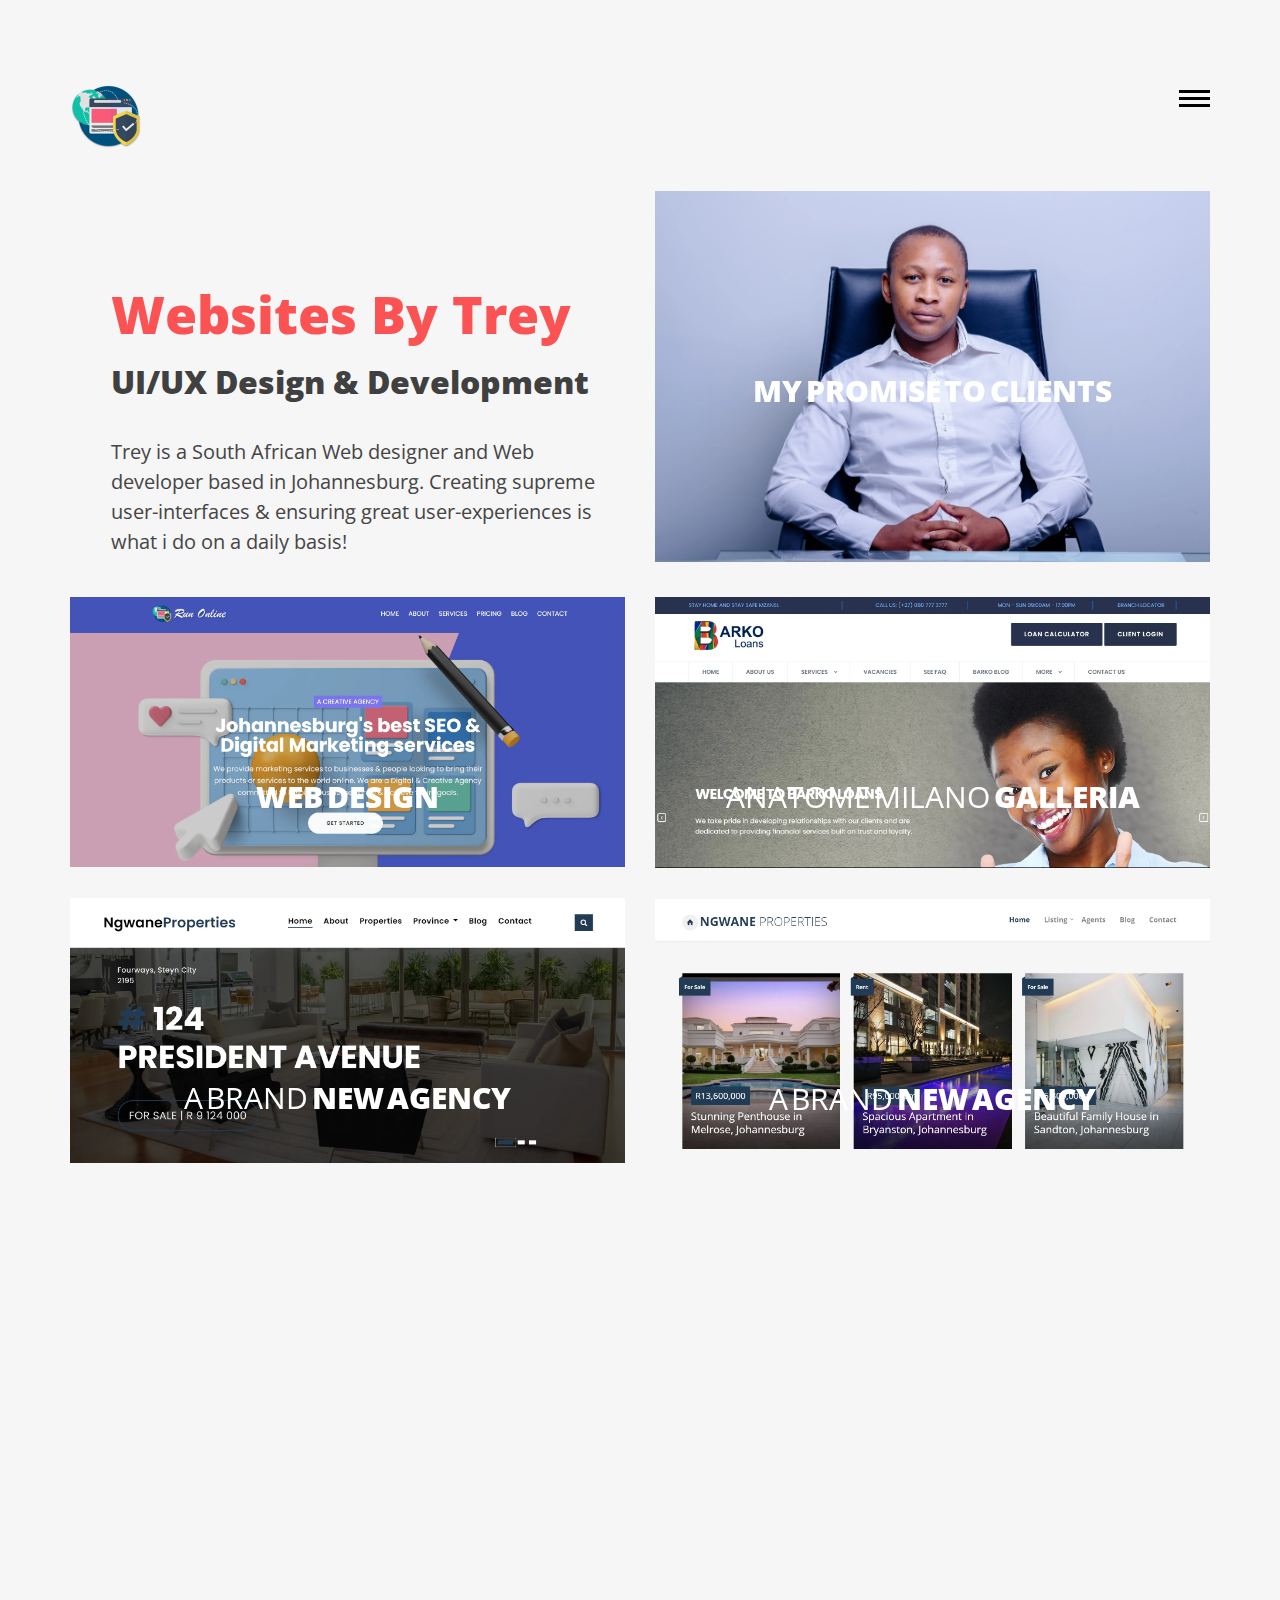
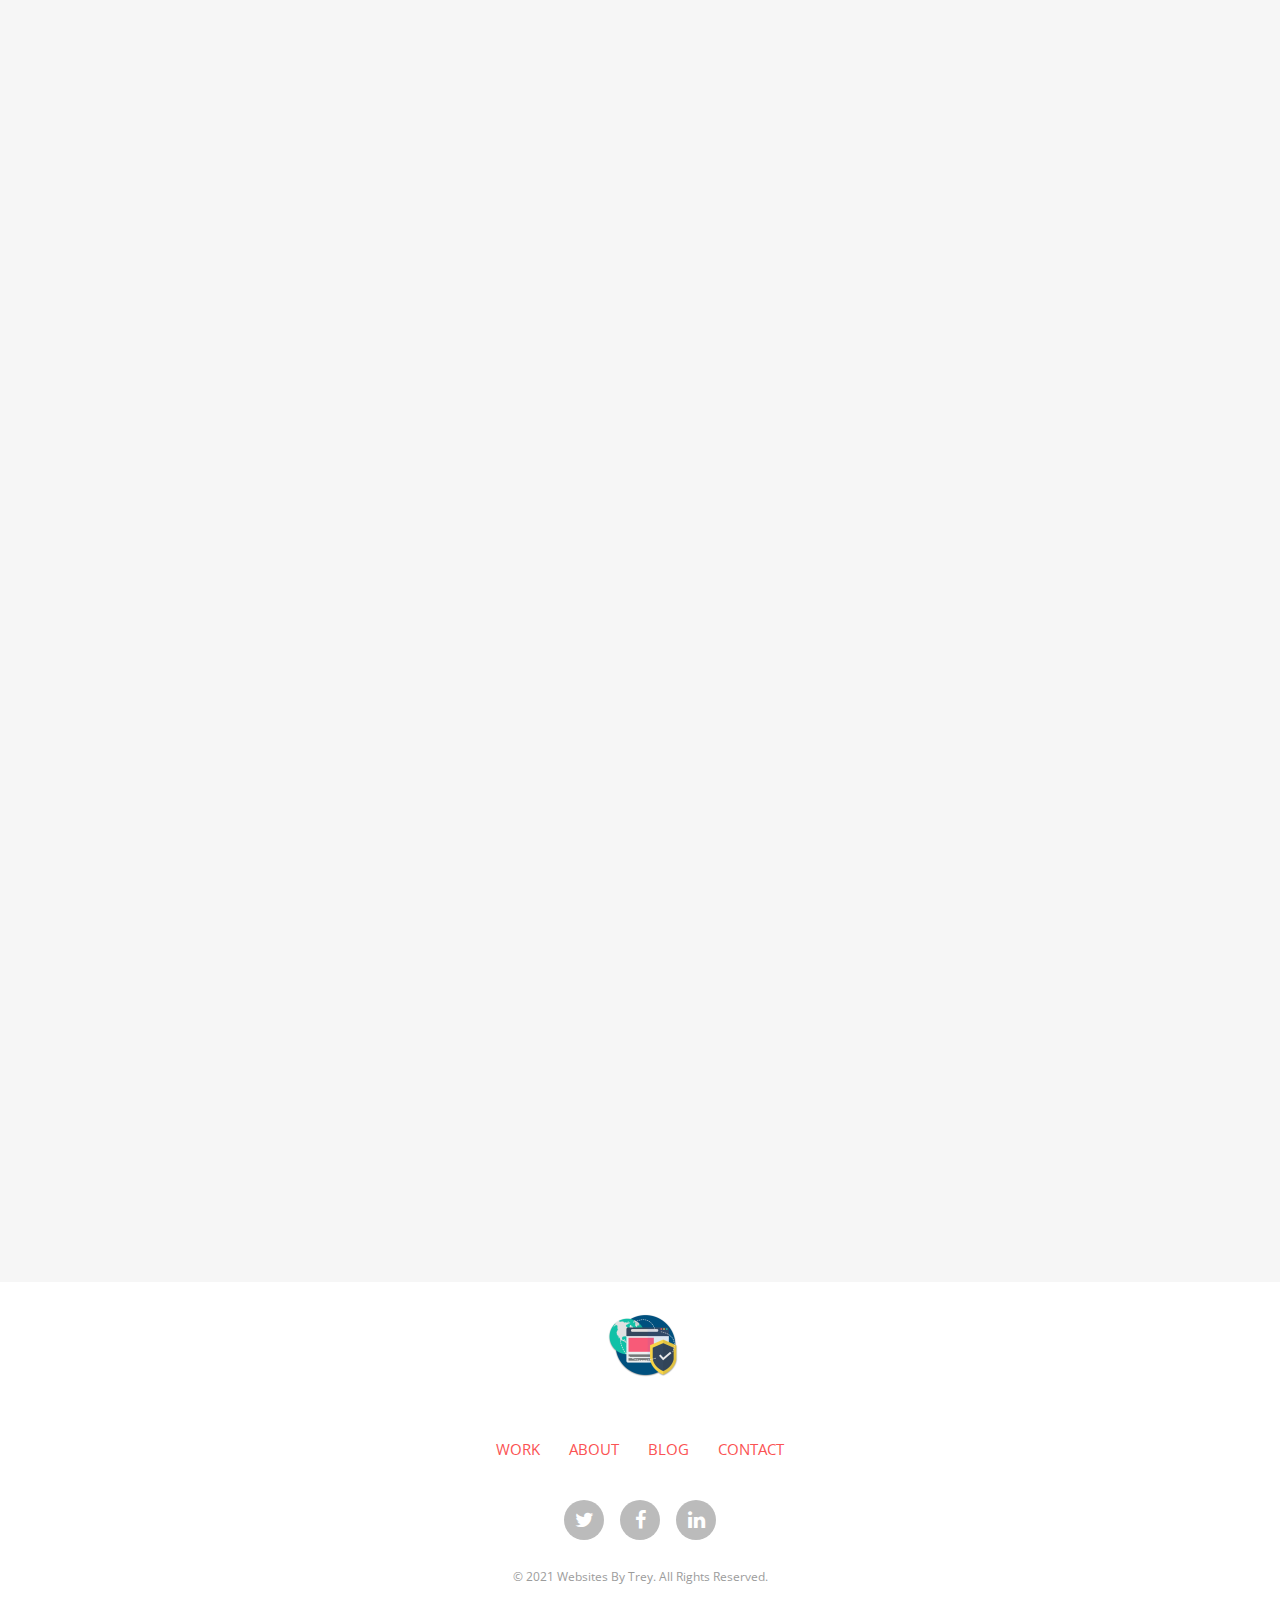
<file: index.html>
<!DOCTYPE html>
 <html lang="en">

<head>
    <meta charset="utf-8" />
    <meta name="viewport" content="width=device-width, initial-scale=1.0" />
    <meta name="description" content="Websites By Trey is based in Johannesburg. Call for all things related to Web Design & Web Development." />
    <meta name="keywords" content="marketing,digital marketing,creative,agency,startup,Run Online,seo,business,digital solutions, social media marketing, web development" />
    <meta name="author" content="Websites By Trey" />
    <meta name="theme-color" content="#f6f6f6" />
    <meta name="robots" content="dontindex, dontfollow" />
    <meta name="google" content="#" />
    <meta name="google-site-verification" content="..." />
	<meta name="googlebot" content="dontindex, dontfollow, max-snippet: 50, max-image-preview:large, max-video-preview: 50" />
	<meta name="bingbot" content="dontindex, dontfollow, max-snippet: 50, max-image-preview:large, max-video-preview: 50" />
    <title>Websites By Trey - Designed & Developed</title>

    <link rel="manifest" href="/app.webmanifest" crossorigin="#" />
    <link rel="shortcut icon" href="image/echo-security-apple-touch-icon-57x57.ico" type="image/x-icon" />
	<link rel="apple-touch-icon" type="image/x-icon" href="img/echo-security-apple-touch-icon-57x57.png" />
	<link rel="apple-touch-icon" type="image/x-icon" sizes="72x72" href="img/echo-security-apple-touch-icon-72x72.png" />
	<link rel="apple-touch-icon" type="image/x-icon" sizes="112x112" href="img/echo-security-apple-touch-icon-112x112.png" />
	<link rel="apple-touch-icon" type="image/x-icon" sizes="144x144" href="img/echo-security-apple-touch-icon-144x144.png" />
    <link rel="canonical" href="http://127.0.0.1:5501/index.html" />
    
    <link href="css/style.css" rel="stylesheet" type="text/css" />
    <link href="css/bootstrap.min.css" rel="stylesheet" type="text/css" />
    <link href="css/responsive.css" rel="stylesheet" type="text/css" />
    <link href="css/font-awesome.min.css" rel="stylesheet" type="text/css" />
    <link href="css/effects/set2.css" rel="stylesheet" type="text/css" />
    <link href="css/effects/normalize.css" rel="stylesheet" type="text/css" />
    <link href="css/effects/component.css"  rel="stylesheet" type="text/css" />

</head>



    <body>
        <header role="header">
           	<div class="container">
                <h1>
                 <a href="index.html" title="Websites By Trey"><img src="images/echo-security-logo-144x144.png" title="Websites By Trey" width="72" height="72" data-retina="true" alt="Websites By Trey"></a>
                </h1>
                <nav role="header-nav" class="navy">
                 <ul>
                  <li class="nav-active"><a href="works-details.html" title="Work">Work</a></li>
                  <li><a href="about.html" title="About">About</a></li>
                  <li><a href="blog.html" title="Blog">Blog</a></li>
                  <li><a href="contact.html" title="Contact">Contact</a></li>
                </ul>
            </nav>
               </div>

            </header>

        <main role="main-home-wrapper" class="container">

            <div class="row">

            	<section class="col-xs-12 col-sm-6 col-md-6 col-lg-6 ">

                	<article role="pge-title-content">

                    	<header>
                            <h1 style="color: #f6f6f6;"> Websites By Trey </h1>
                            <h2><span>Websites By Trey</span> UI/UX Design & Development</h2>
                        </header>

                        <p>Trey is a South African Web designer and Web developer based in Johannesburg. Creating supreme user-interfaces & ensuring great user-experiences is what i do on a daily basis!</p>

                    </article>

                </section>

                <section class="col-xs-12 col-sm-6 col-md-6 col-lg-6 grid">

                	<figure class="effect-oscar">

                    	<img src="images/home-images/websites-by-trey-5021x3352.webp" width="5021" height="3352" data-retina="true" alt="Websites By Trey" class="img-responsive"/>

                        <figcaption>

                        	<h2><span>My Promise To Clients</span></h2>
							<p>"I will create everything you want & more."</p>

                        </figcaption>

                    </figure>

                </section>

                <div class="clearfix"></div>

                <section class="col-xs-12 col-sm-6 col-md-6 col-lg-6 grid">

                	<ul class="grid-lod effect-2" id="grid">

                    	<li>

                        	<figure class="effect-oscar">

                            <img src="images/home-images/run-online-website-1893x922.webp" width="1893" height="922" data-retina="true" alt="Websites By Trey" class="img-responsive"/>

                            <figcaption>

                                <h2><span> Web Design</span></h2>
                                <p>www.fauchilhotels.com</p>
                                <a href="works-details.html">View more</a>

                            </figcaption>

                        </figure>

                        </li>

                        <li>

                        	<figure class="effect-oscar">

                            <img src="images/home-images/real-estate-website-1-1888x901.webp" width="1888" height="901" data-retina="true"alt="Websites By Trey" class="img-responsive"/>

                            <figcaption>

                                <h2>A Brand <span>new Agency</span></h2>

                                <p>Over 40,000 customers use our themes to power their</p>

                                <a href="works-details.html">View more</a>

                            </figcaption>

                        </figure>

                        </li>

                        <li>

                        	<figure class="effect-oscar">

                            <img src="images/home-images/native-airways-website-by-trey-1908x919.webp" width="1908" height="919" data-retina="true" alt="Websites By Trey" class="img-responsive"/>

                             <figcaption>

                                <h2>Studio Thonik <span>Exhibition</span></h2>

                                    <p>Project for Thonik, design studio based in Amsterdam</p>

                                <a href="works-details.html">View more</a>

                            </figcaption>

                        </figure>

                        </li>

                </section>

                <section class="col-xs-12 col-sm-6 col-md-6 col-lg-6 grid">

                	<ul class="grid-lod effect-2" id="grid">

                    	<li>

                        	<figure class="effect-oscar">

                            <img src="images/home-images/barko-loans-website-by-trey-1894x924.webp" width="1894" height="924" data-retina="true" alt="Websites By Trey" class="img-responsive"/>

                             <figcaption>

                                <h2>Anatome Milano <span>Galleria</span></h2>

                                <p>Galerie Anatome based in Paris</p>

                                <a href="works-details.html">View more</a>

                            </figcaption>

                        </figure>

                        </li>

                        <li>

                        	<figure class="effect-oscar">
                            <img src="images/home-images/real-estate-website-by-trey-2-1893x921.webp" width="1893" height="921" data-retina="true" alt="The Best Web Design" class="img-responsive"/>
                             <figcaption>

                                <h2>A Brand <span>new Agency</span></h2>

                                <p>Over 40,000 customers use our themes to power their</p>

                                <a href="works-details.html">View more</a>

                            </figcaption>

                        </figure>

                        </li>

                        <li>

                        	<figure class="effect-oscar">

                                <img src="images/home-images/2ufoods-website-by-trey-1891x924.webp" width="1891" height="924" data-retina="true" alt="Web Design for brand" class="img-responsive"/>

                             <figcaption>

                                <h2>Anatome Milano <span>Galleria</span></h2>

                                <p>Galerie Anatome based in Paris</p>

                                <a href="works-details.html">View more</a>

                            </figcaption>

                        </figure>

                        </li>

                </section>

                <div class="clearfix"></div>
            </div>

            <div style="width: 100%; margin-bottom: 5%"><div style="position: relative; padding-bottom: 56.25%; padding-top: 0; height: 0;"><iframe frameborder="10" width="1200" height="675" style="position: absolute; top: 0; left: 0; width: 100%; height: 100%;" src="https://view.genial.ly/62425215a227a50018a96086" type="text/html" allowscriptaccess="always" allowfullscreen="true" scrolling="yes" allownetworking="all"></iframe> </div> </div>

            <div style="width: 100%;"><div style="position: relative; padding-bottom: 56.25%; padding-top: 0; height: 0;"><iframe frameborder="10" width="1200" height="675" style="position: absolute; top: 0; left: 0; width: 100%; height: 100%;" src="https://view.genial.ly/62425215a227a50018a96086" type="text/html" allowscriptaccess="always" allowfullscreen="true" scrolling="yes" allownetworking="all"></iframe> </div> </div>
        </main>

        <footer role="footer">

                <h1>
                    <a href="index.html" title="Websites By Trey"><img src="images/echo-security-logo-144x144.png" title="Websites By Trey" width="72" height="72" data-retina="true" alt="Websites By Trey">
                    </a>
                </h1>


            <nav role="footer-nav">
            	<ul>
                	<li><a href="index.html" title="Work">Work</a></li>
                    <li><a href="about.html" title="About">About</a></li>
                    <li><a href="blog.html" title="Blog">Blog</a></li>
                    <li><a href="contact.html" title="Contact">Contact</a></li>
                </ul>
            </nav>

            <ul role="social-icons">

            	<li><a href="https://twitter.com/Trey1Hunnid"><i class="fa fa-twitter" aria="true" alt="Websites By Trey"></i></a>
                 <p style="margin: auto; font-size:8px;" title="Websites By Trey" alt="Websites By Trey Twitter"></p></li>
                <li><a href="https://www.instagram.com/still_trey/"><i class="fa fa-facebook" aria="true" alt="Websites By Trey"></i></a>
                 <p style="margin: auto; font-size:8px;" title="Websites By Trey" alt="Websites By Trey Facebook"></p></li>
                <li><a href="https://www.linkedin.com/in/thulani-hlongwane-17702974/"><i class="fa fa-linkedin" alt="Websites By Trey"></i></a>
                 <p style="margin: auto; font-size:8px;" title="Websites By Trey" alt="Websites By Trey Linkedin"></p></li>
            </ul>

            <p class="copy-right">&copy; 2021 Websites By Trey. All Rights Reserved.</p>

        </footer>

        <script src="js/jquery.min.js" type="text/javascript"></script>
		<script src="js/nav.js" type="text/javascript"></script>
        <script src="js/custom.js" type="text/javascript"></script>
        <script src="js/bootstrap.min.js" type="text/javascript"></script>
        <script src="js/effects/masonry.pkgd.min.js"  type="text/javascript"></script>
		<script src="js/effects/imagesloaded.js"  type="text/javascript"></script>
		<script src="js/effects/classie.js"  type="text/javascript"></script>
		<script src="js/effects/AnimOnScroll.js"  type="text/javascript"></script>
        <script src="js/effects/modernizr.custom.js"></script>
        <script src="js/html5shiv.js" type="text/javascript"></script>
    </body>

</html>
</file>
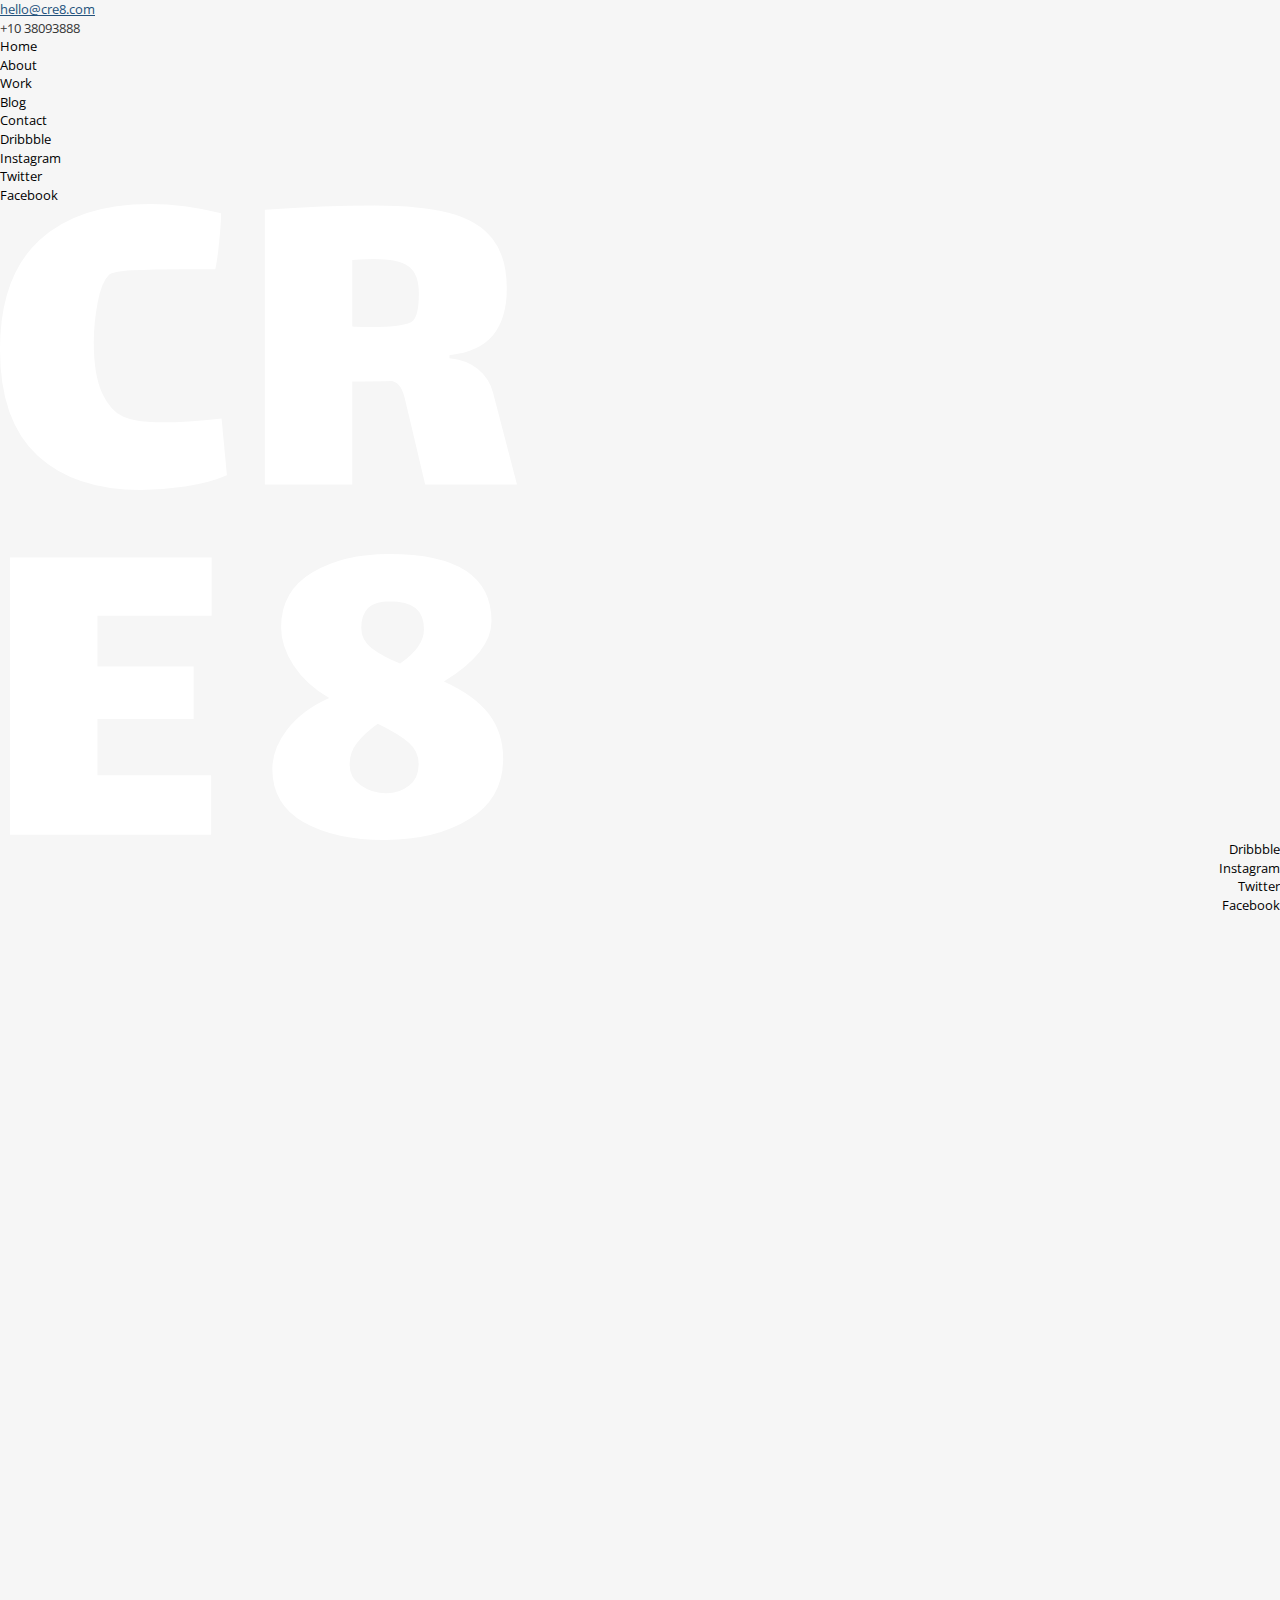
<file: post.html>
<!DOCTYPE html>
<html lang="en">
<head>
    <meta charset="UTF-8">
    <meta name="viewport" content="width=device-width, initial-scale=1.0">
    <title>CRE8</title>
    <link rel="stylesheet" type="text/css" href="css/bootstrap.min.css">
    <link rel="stylesheet" type="text/css" href="css/fontawesome-all.min.css">
    <link rel="stylesheet" type="text/css" href="css/style.css">
</head>
<body class="inner-page">
<div class="menu-toggle">
    <div class="icon"></div>
</div>
<div class="main-menu">
    <div class="contant-info">
        <div><a href="mailto:hello@cre8.com">hello@cre8.com</a></div>
        <div>+10 38093888</div>
    </div>
    <div class="menu-links">
        <ul>
            <li><a href="index.html">Home</a></li>
            <li><a href="about.html">About</a></li>
            <li><a href="work.html">Work</a></li>
            <li><a href="blog.html">Blog</a></li>
            <li><a href="contact.html">Contact</a></li>
        </ul>
    </div>
    <div class="social-media">
        <div class="social-link-holder"><a href="#">Dribbble</a></div>
        <div class="social-link-holder"><a href="#">Instagram</a></div>
        <div class="social-link-holder"><a href="#">Twitter</a></div>
        <div class="social-link-holder"><a href="#">Facebook</a></div>
    </div>
</div>
<nav class="container-fluid cnav">
    <div class="row">
        <div class="col">
            <div class="logo-holder">
                <a href="index.html"><img class="logo" src="images/logo.svg" alt="CRE8"></a>
            </div>
        </div>
        <div class="col text-right">
            <div class="social-media">
                <div class="social-link-holder"><a href="#">Dribbble</a></div>
                <div class="social-link-holder"><a href="#">Instagram</a></div>
                <div class="social-link-holder"><a href="#">Twitter</a></div>
                <div class="social-link-holder"><a href="#">Facebook</a></div>
            </div>
        </div>
    </div>
</nav>
<header class="container-fluid header">
    <div class="row">
        <div class="col">
            <div class="lg-text">
                <span>PRODUCT TIPS</span><br>
                <span>DESIGN & BUSINESS</span><br>
                <span class="other-color">cre8 blog</span>
            </div>
            <div class="normal-text">
                <p>You can call it an extra arm that support you with insightful ideas,<br>about business, design, productivity, design or even personal<br> development for business people.</p>
            </div>
        </div>
    </div>
</header>
<div class="container-fluid post-section">
    <div class="row">
        <div class="col">
            <div class="post-header">
                <div class="text-holder">
                    <div class="post-info-holder">
                        <div class="link-holder">
                            <a href="blog.html">&#x3C; Back</a>
                        </div>
                        <div class="post-info">
                            <div class="date">Aug 22, 2019</div>
                            <div class="auther">by Julia Marcus</div>
                        </div>
                    </div>
                    <div class="title">designing for the web</div>
                    <div class="text">But I must explain to you how all this mistaken idea of denouncing pleasure and praising pain was born and I will give you a complete account of the system.</div>
                </div>
                <div class="img-holder">
                    <img src="images/post1.png" alt="">
                </div>
            </div>
            <div class="post-content">
                <h1>Going beyond the screen</h1>
                <p>At vero eos et accusamus et iusto odio dignissimos ducimus qui blanditiis praesentium voluptatum deleniti atque corrupti quos dolores et quas molestias excepturi sint occaecati cupiditate non provident, similique sunt in culpa qui officia deserunt mollitia animi, id est laborum et dolorum fuga. Et harum quidem rerum facilis est et expedita distinctio.</p>

                <h1>Sketch vs Adobe XD</h1>
                <p>Nam libero tempore, cum soluta nobis est eligendi optio cumque nihil impedit quo minus id quod maxime placeat facere possimus, omnis voluptas assumenda est, omnis dolor repellendus. Temporibus autem quibusdam et aut officiis debitis aut rerum necessitatibus saepe eveniet ut et voluptates repudiandae sint et molestiae non recusandae. Itaque earum rerum hic tenetur a sapiente delectus, ut aut reiciendis voluptatibus maiores alias consequatur aut perferendis doloribus asperiores repellat.</p>

                <h1>Perfection is not a myth</h1>
                <p>At vero eos et accusamus et iusto odio dignissimos ducimus qui blanditiis praesentium voluptatum deleniti atque corrupti quos dolores et quas molestias excepturi sint occaecati cupiditate non provident, similique sunt in culpa qui officia deserunt mollitia animi, id est laborum et dolorum fuga. Et harum quidem rerum facilis est et expedita distinctio.</p>
            </div>
        </div>
    </div>
</div>
<div class="container-fluid other-content">
    <div class="row">
        <div class="col">
            <div class="lg-text">have a project<br>for us?</div>
            <div class="normal-text">
                <p>Contact us and we’ll send you the brief form to fill.<br>
                        Then we’ll contact you within 24 hours.</p>
            </div>
            <div class="btn-holder">
                <a href="#" class="cr-btn ex-padding">let’s cre8</a>
            </div>
        </div>
    </div>
</div>
<footer class="container-fluid footer">
    <div class="row">
        <div class="col">
            <div class="lg-text">
                <span>100% satisfication.</span><br>
                <span>let’s create</span>
            </div>
            <div class="normal-text">
                <p>We’ll take your business to the next level, with our proven<br>strategies, latest technologies and friendly creatives that<br>will work to produce the best outcome possible.</p>
            </div>
        </div>
    </div>
    <div class="row">
        <div class="col">
            <div class="contact-info-holder">
                <div class="title">Call us</div>
                <div class="contact-info">+10 38093888</div>
            </div>
        </div>
        <div class="col">
            <div class="contact-info-holder">
                <div class="title">E-mail</div>
                <div class="contact-info"><a href="mailto:hello@cre8.com">hello@cre8.com</a></div>
                <div class="social-media">
                    <div class="social-link-holder"><a href="#">Dribbble</a></div>
                    <div class="social-link-holder"><a href="#">Instagram</a></div>
                    <div class="social-link-holder"><a href="#">Twitter</a></div>
                    <div class="social-link-holder"><a href="#">Facebook</a></div>
                </div>
            </div>
        </div>
    </div>
</footer>
<script src="js/jquery.min.js"></script>
<script src="js/popper.min.js"></script>
<script src="js/bootstrap.min.js"></script>
<script src="js/anime.min.js"></script>
<script src="js/scrollreveal.min.js"></script>
<script src="js/main.js"></script>
</body>
</html>
</file>
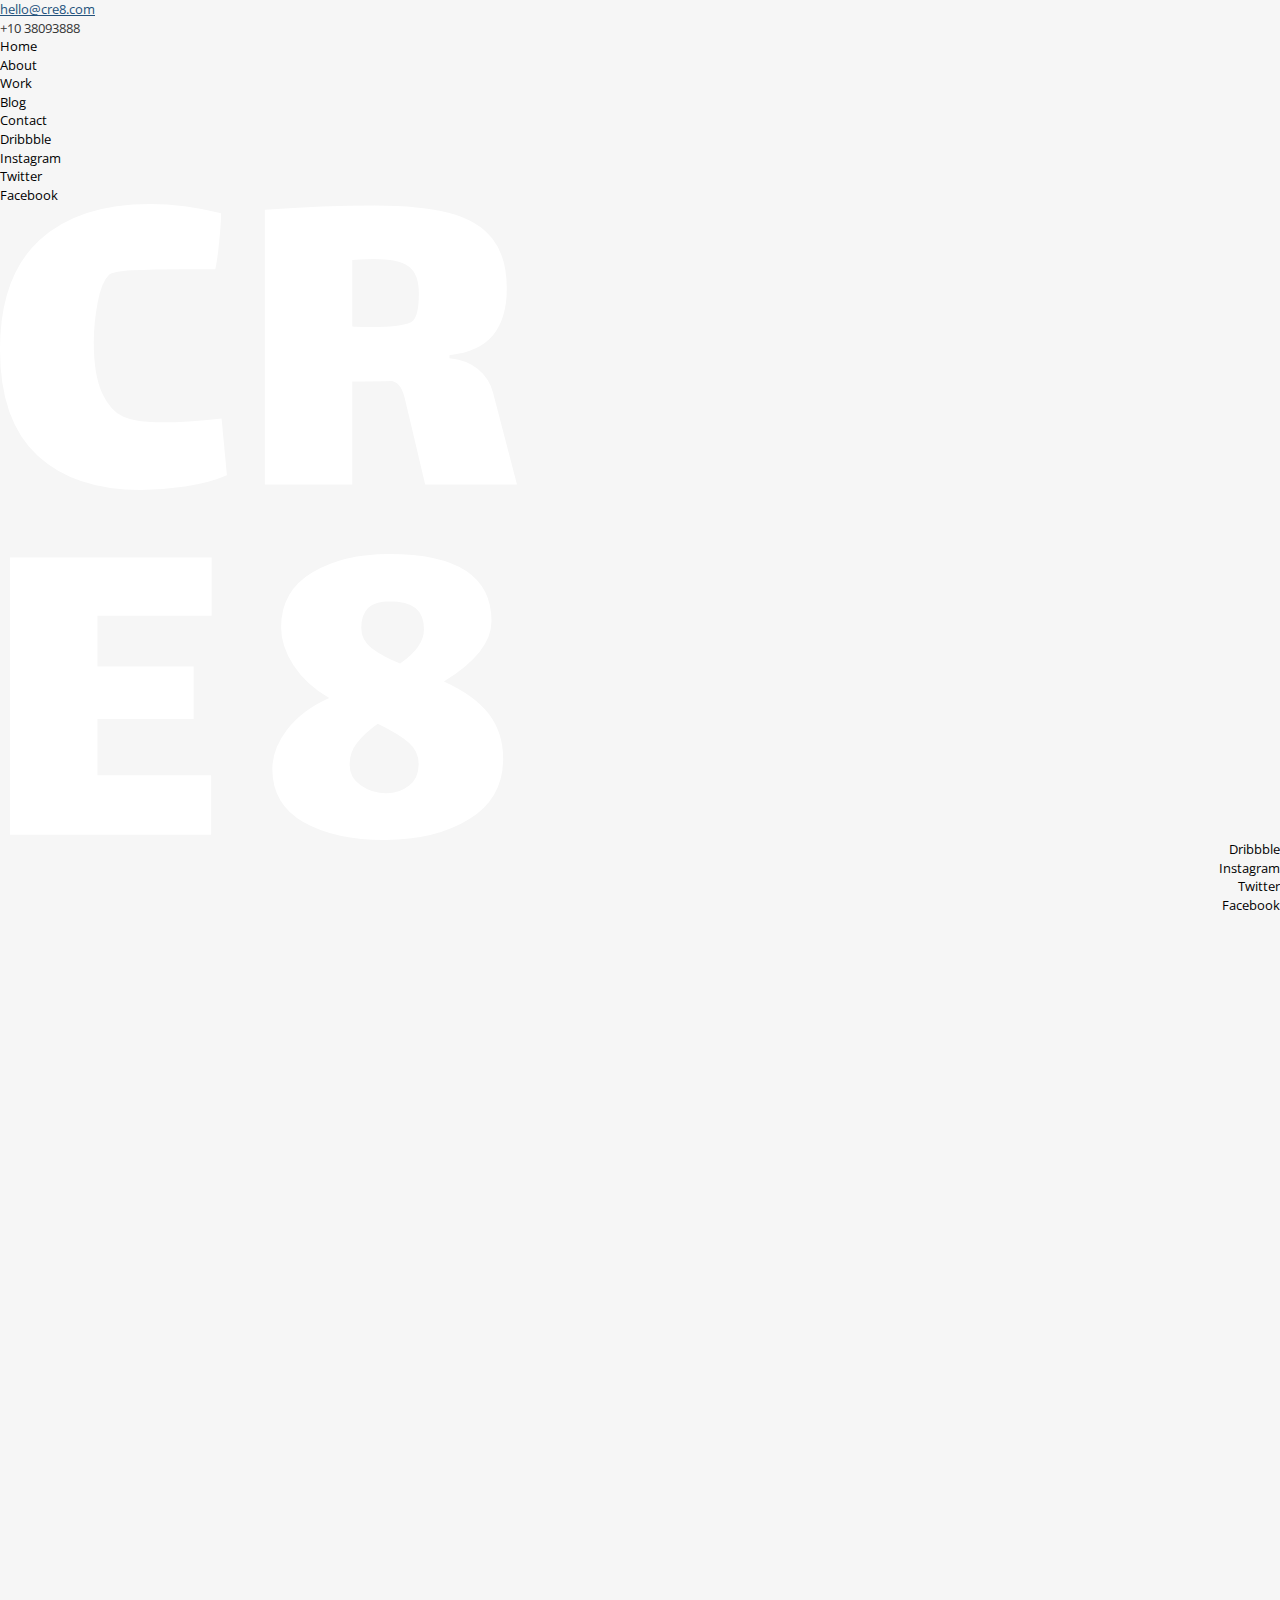
<file: project.html>
<!DOCTYPE html>
<html lang="en">
<head>
    <meta charset="UTF-8">
    <meta name="viewport" content="width=device-width, initial-scale=1.0">
    <title>CRE8</title>
    <link rel="stylesheet" type="text/css" href="css/bootstrap.min.css">
    <link rel="stylesheet" type="text/css" href="css/fontawesome-all.min.css">
    <link rel="stylesheet" type="text/css" href="css/style.css">
</head>
<body>
<div class="menu-toggle">
    <div class="icon"></div>
</div>
<div class="main-menu">
    <div class="contant-info">
        <div><a href="mailto:hello@cre8.com">hello@cre8.com</a></div>
        <div>+10 38093888</div>
    </div>
    <div class="menu-links">
        <ul>
            <li><a href="index.html">Home</a></li>
            <li><a href="about.html">About</a></li>
            <li><a href="work.html">Work</a></li>
            <li><a href="blog.html">Blog</a></li>
            <li><a href="contact.html">Contact</a></li>
        </ul>
    </div>
    <div class="social-media">
        <div class="social-link-holder"><a href="#">Dribbble</a></div>
        <div class="social-link-holder"><a href="#">Instagram</a></div>
        <div class="social-link-holder"><a href="#">Twitter</a></div>
        <div class="social-link-holder"><a href="#">Facebook</a></div>
    </div>
</div>
<nav class="container-fluid cnav">
    <div class="row">
        <div class="col">
            <div class="logo-holder">
                <a href="index.html"><img class="logo" src="images/logo.svg" alt="CRE8"></a>
            </div>
        </div>
        <div class="col text-right">
            <div class="social-media">
                <div class="social-link-holder"><a href="#">Dribbble</a></div>
                <div class="social-link-holder"><a href="#">Instagram</a></div>
                <div class="social-link-holder"><a href="#">Twitter</a></div>
                <div class="social-link-holder"><a href="#">Facebook</a></div>
            </div>
        </div>
    </div>
</nav>
<header class="container-fluid header">
    <div class="row">
        <div class="col">
            <div class="extra-lg-text">
                <span>perfection is</span><br>
                <span>not a myth</span><br>
                <span class="other-color">check our</span><br>
                <span class="other-color">work.</span>
            </div>
        </div>
    </div>
</header>
<div class="container-fluid project-info">
    <div class="row">
        <div class="col">
            <h2>De Restaurant Branding</h2>
            <div class="lg-text">
                <span>Bringing design</span><br>
                <span>to the table</span>
            </div>
            <div class="normal-text">
                <p>But I must explain to you how all this mistaken idea of denouncing pleasure and praising<br> pain was born and I will give you a complete account of the system.</p>
            </div>
        </div>
    </div>
    <div class="row">
        <div class="col-sm-6 col-md-3">
            <div class="text-box">
                <div class="title">Client</div>
                <p>De Restaurant</p>
            </div>
        </div>
        <div class="col-sm-6 col-md-3">
            <div class="text-box">
                <div class="title">Website</div>
                <p>derestaurant.com</p>
            </div>
        </div>
        <div class="col-sm-6 col-md-3">
            <div class="text-box">
                <div class="title">Sector</div>
                <p>Food & Beverages</p>
            </div>
        </div>
        <div class="col-sm-6 col-md-3">
            <div class="text-box">
                <div class="title">Deliverables</div>
                <p>Branding<br>
                    Branding Strategy<br>
                    Naming & verbal identity<br>
                    Launch & brand campaigns</p>
            </div>
        </div>
    </div>
</div>
<div class="container-fluid project-imgs">
    <div class="row">
        <div class="col">
            <div class="img-holder">
                <img src="images/project1-img1.png" alt="">
            </div>
            <div class="img-holder">
                <img src="images/project1-img2.png" alt="">
            </div>
            <div class="img-holder">
                <img src="images/project1-img3.png" alt="">
            </div>
        </div>
    </div>
</div>
<div class="container-fluid other-content">
    <div class="row">
        <div class="col">
            <div class="lg-text">have a project<br>for us?</div>
            <div class="normal-text">
                <p>Contact us and we’ll send you the brief form to fill.<br>
                        Then we’ll contact you within 24 hours.</p>
            </div>
            <div class="btn-holder">
                <a href="#" class="cr-btn ex-padding">let’s cre8</a>
            </div>
        </div>
    </div>
</div>
<footer class="container-fluid footer">
    <div class="row">
        <div class="col">
            <div class="lg-text">
                <span>100% satisfication.</span><br>
                <span>let’s create</span>
            </div>
            <div class="normal-text">
                <p>We’ll take your business to the next level, with our proven<br>strategies, latest technologies and friendly creatives that<br>will work to produce the best outcome possible.</p>
            </div>
        </div>
    </div>
    <div class="row">
        <div class="col">
            <div class="contact-info-holder">
                <div class="title">Call us</div>
                <div class="contact-info">+10 38093888</div>
            </div>
        </div>
        <div class="col">
            <div class="contact-info-holder">
                <div class="title">E-mail</div>
                <div class="contact-info"><a href="mailto:hello@cre8.com">hello@cre8.com</a></div>
                <div class="social-media">
                    <div class="social-link-holder"><a href="#">Dribbble</a></div>
                    <div class="social-link-holder"><a href="#">Instagram</a></div>
                    <div class="social-link-holder"><a href="#">Twitter</a></div>
                    <div class="social-link-holder"><a href="#">Facebook</a></div>
                </div>
            </div>
        </div>
    </div>
</footer>
<script src="js/jquery.min.js"></script>
<script src="js/popper.min.js"></script>
<script src="js/bootstrap.min.js"></script>
<script src="js/anime.min.js"></script>
<script src="js/scrollreveal.min.js"></script>
<script src="js/main.js"></script>
</body>
</html>
</file>
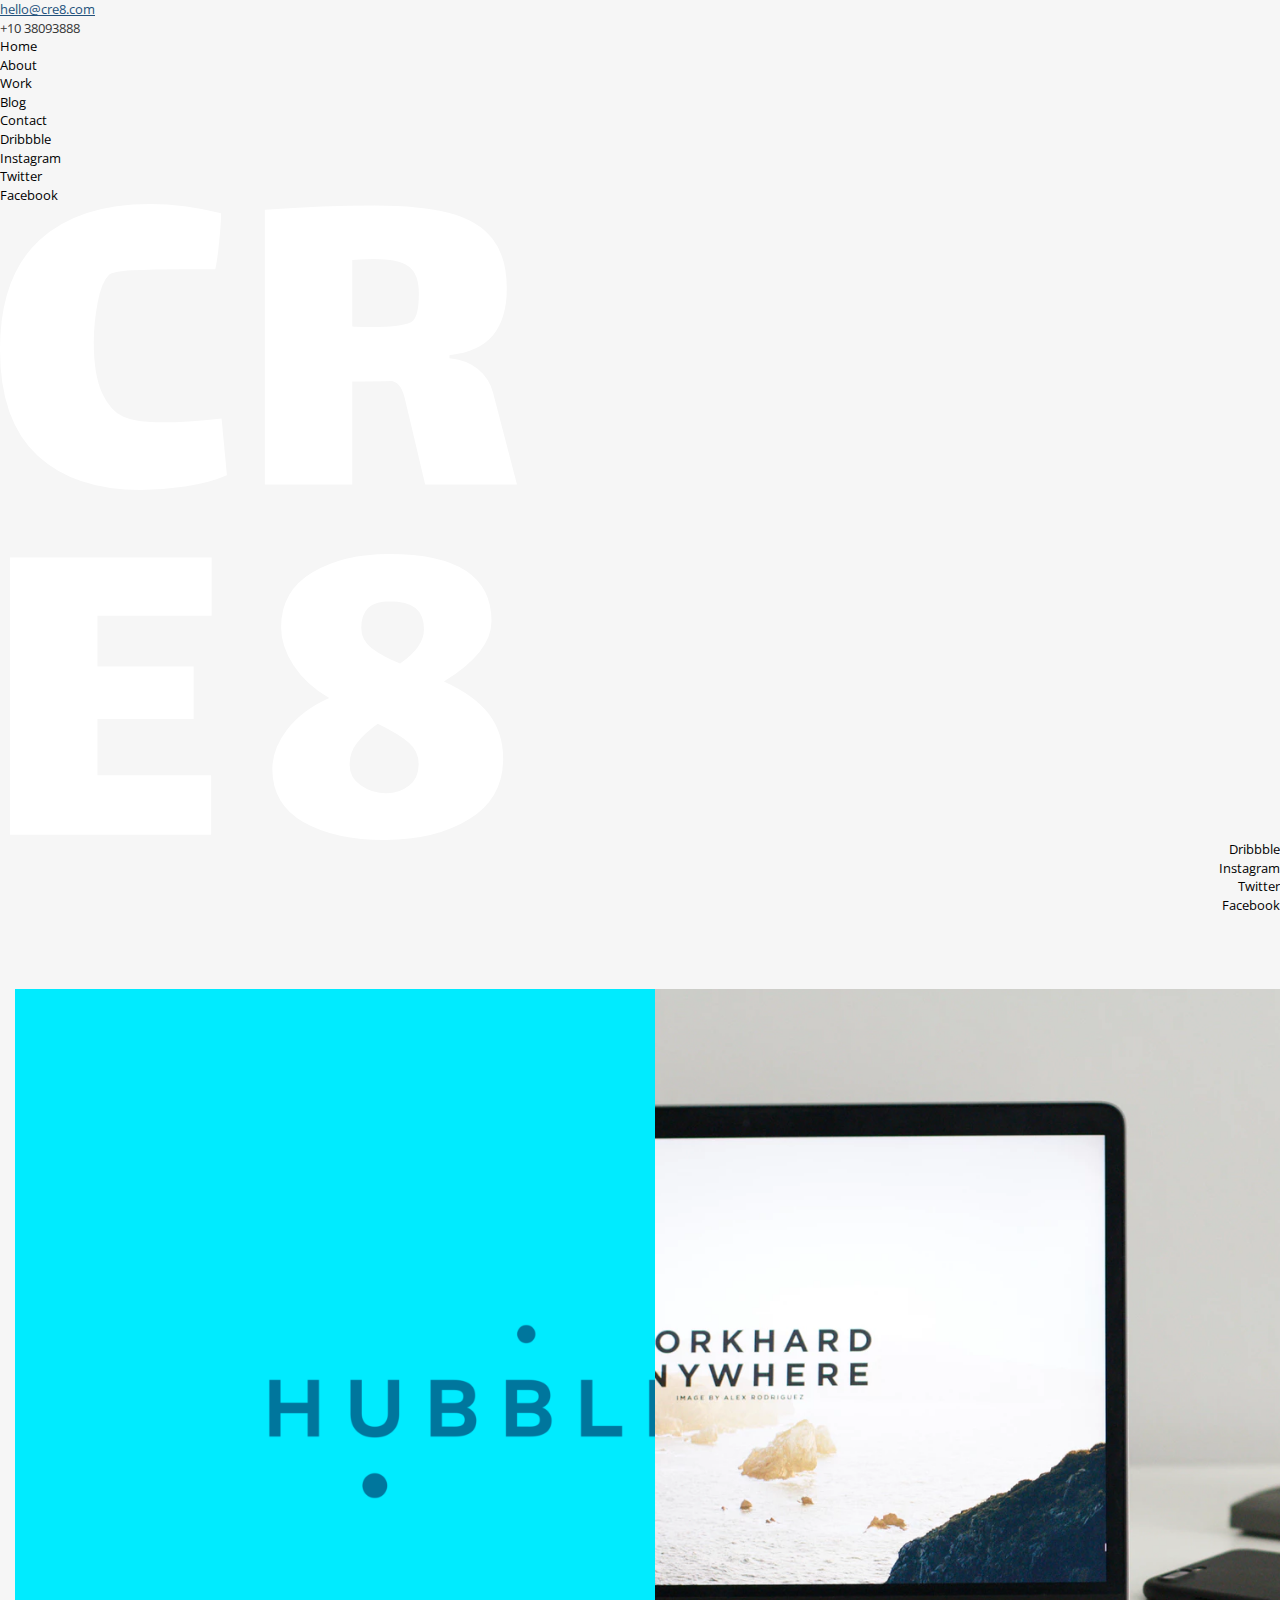
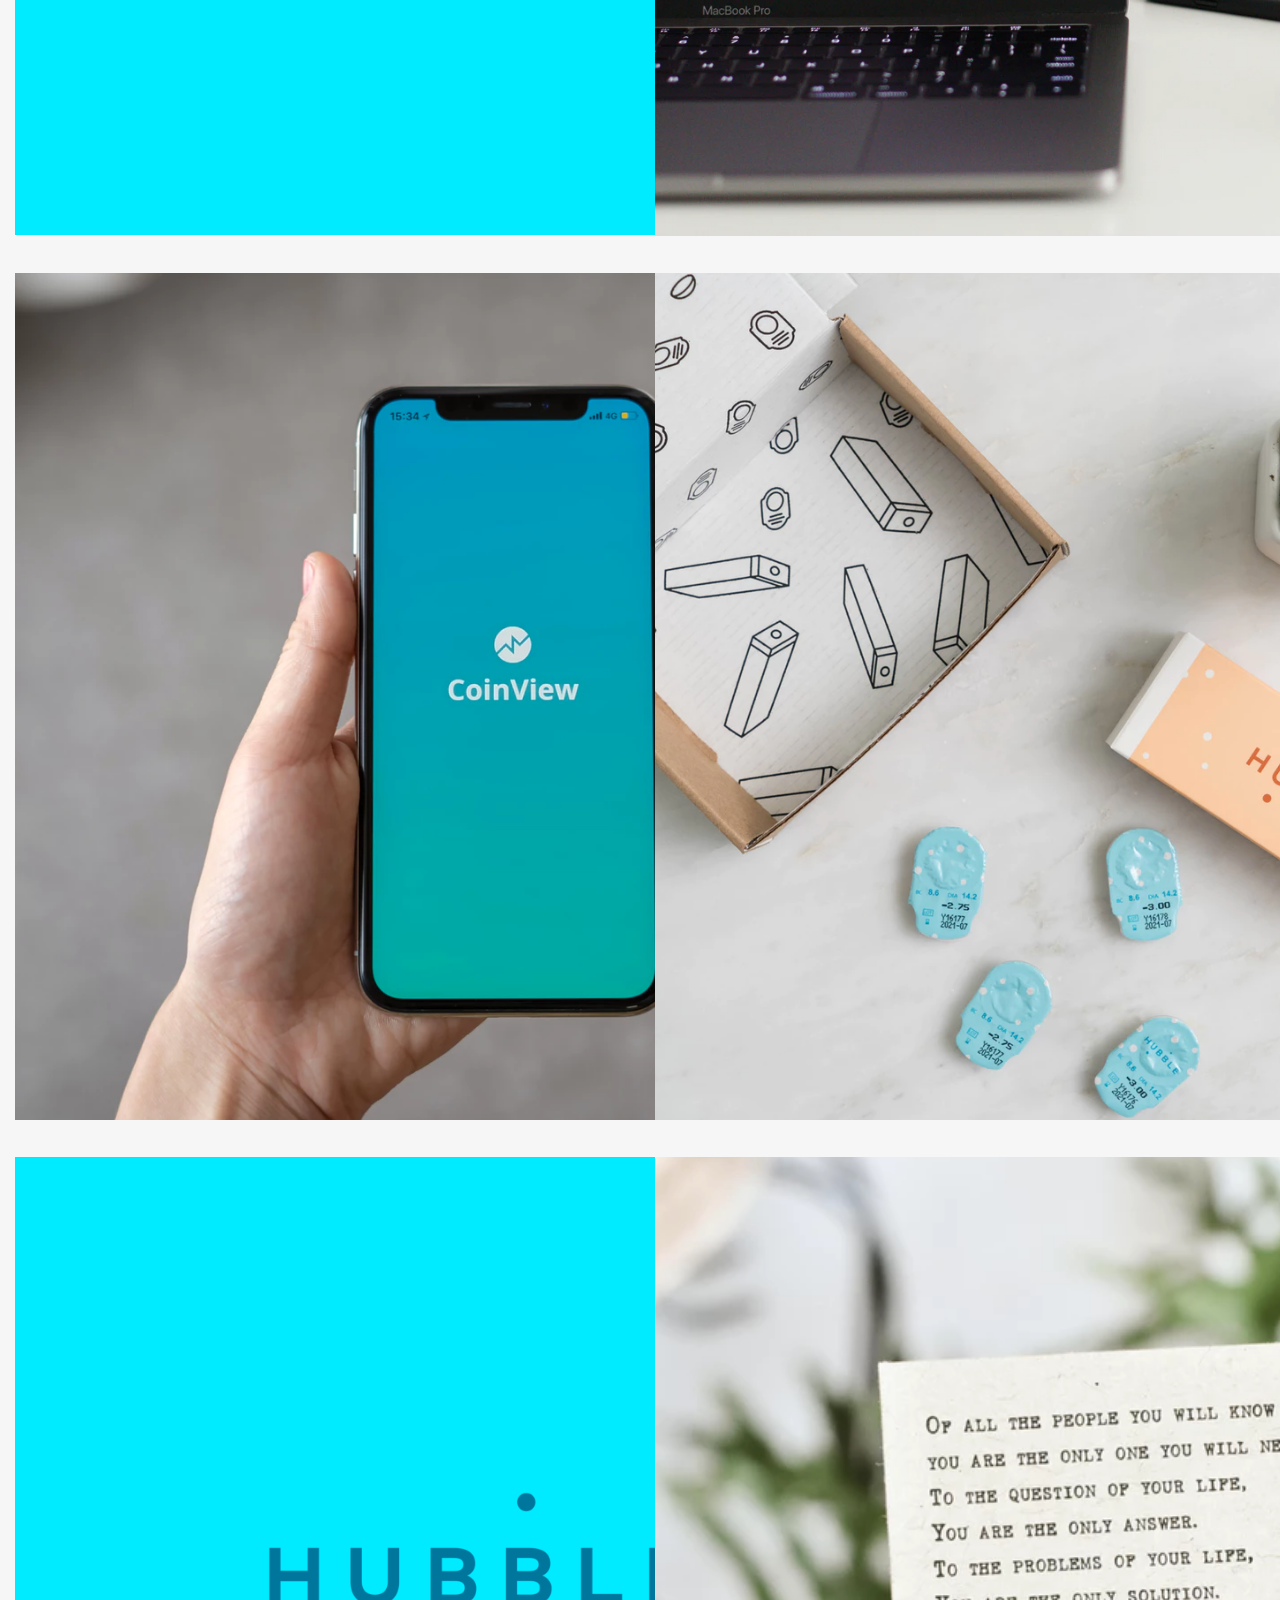
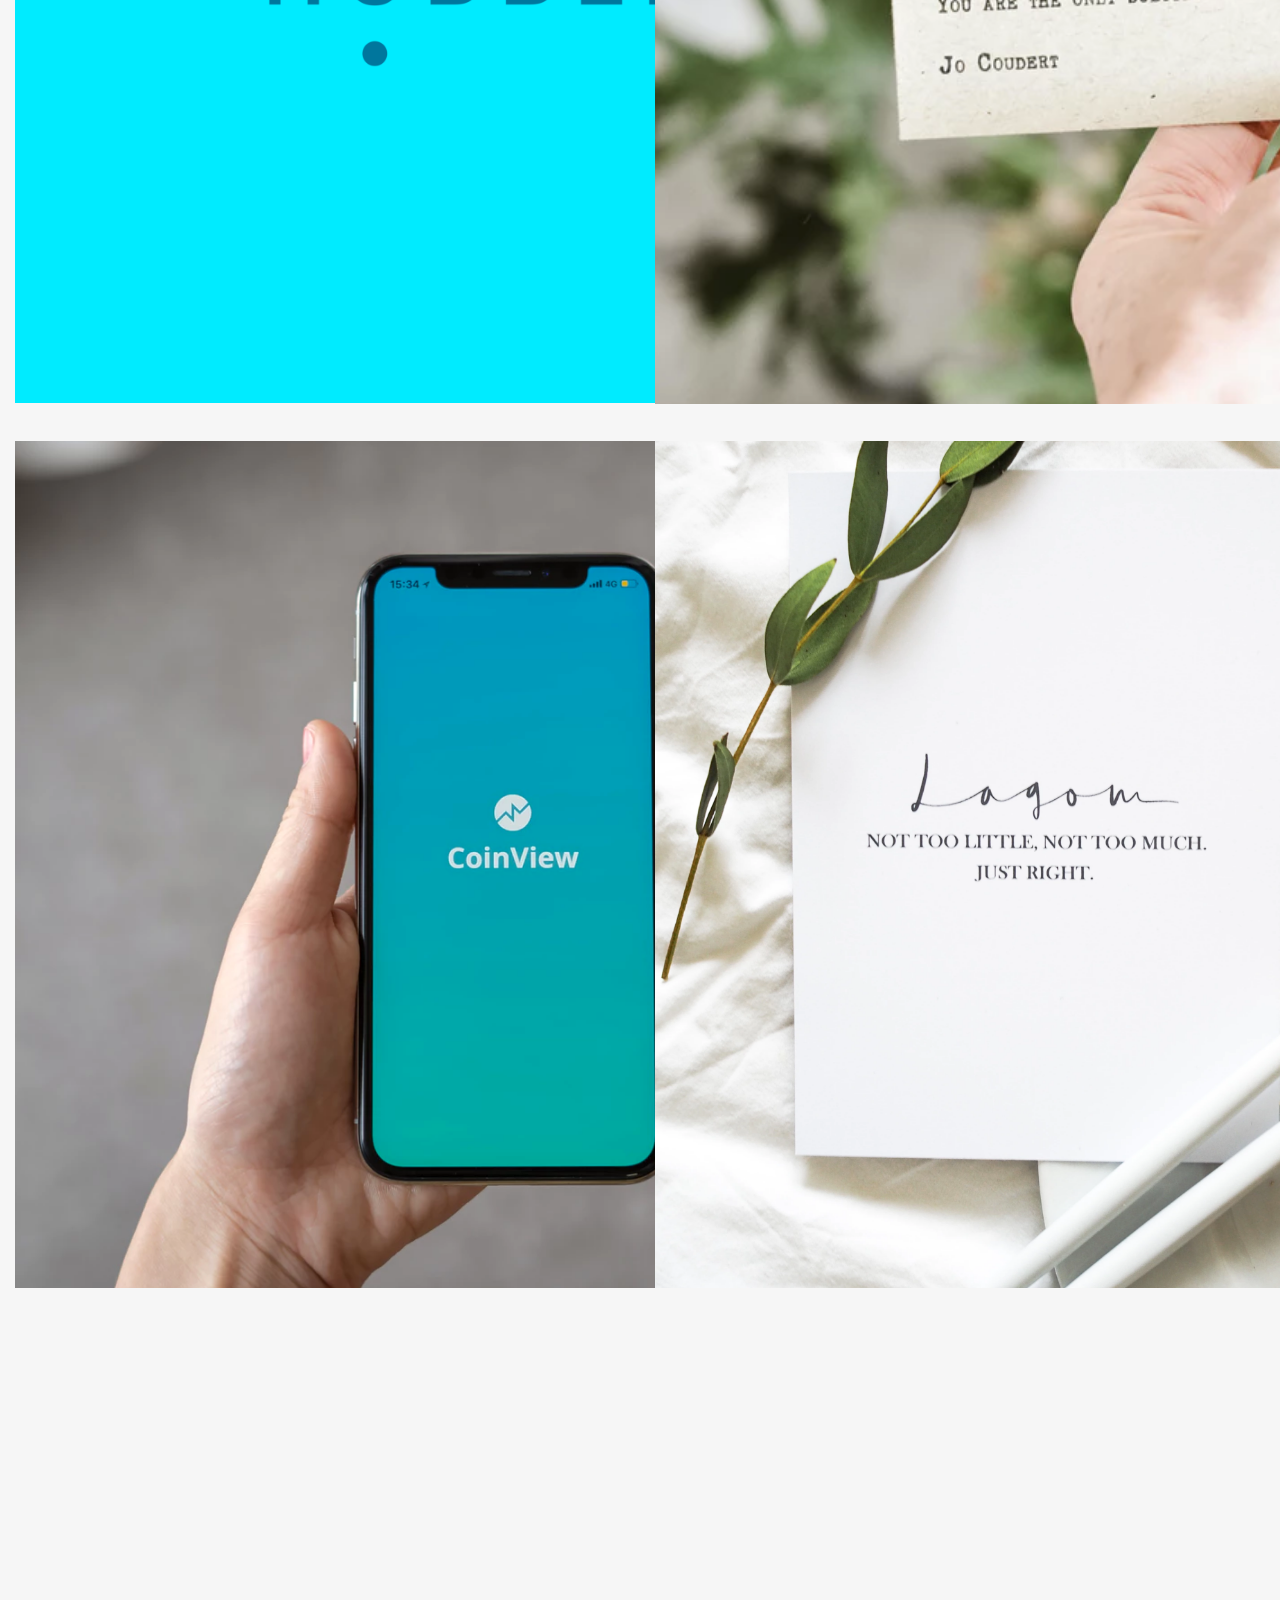
<file: work.html>
<!DOCTYPE html>
<html lang="en">
<head>
    <meta charset="UTF-8">
    <meta name="viewport" content="width=device-width, initial-scale=1.0">
    <title>CRE8</title>
    <link rel="stylesheet" type="text/css" href="css/bootstrap.min.css">
    <link rel="stylesheet" type="text/css" href="css/fontawesome-all.min.css">
    <link rel="stylesheet" type="text/css" href="css/style.css">
</head>
<body class="inner-page">
<div class="menu-toggle">
    <div class="icon"></div>
</div>
<div class="main-menu">
    <div class="contant-info">
        <div><a href="mailto:hello@cre8.com">hello@cre8.com</a></div>
        <div>+10 38093888</div>
    </div>
    <div class="menu-links">
        <ul>
            <li><a href="index.html">Home</a></li>
            <li><a href="about.html">About</a></li>
            <li><a href="work.html">Work</a></li>
            <li><a href="blog.html">Blog</a></li>
            <li><a href="contact.html">Contact</a></li>
        </ul>
    </div>
    <div class="social-media">
        <div class="social-link-holder"><a href="#">Dribbble</a></div>
        <div class="social-link-holder"><a href="#">Instagram</a></div>
        <div class="social-link-holder"><a href="#">Twitter</a></div>
        <div class="social-link-holder"><a href="#">Facebook</a></div>
    </div>
</div>
<nav class="container-fluid cnav">
    <div class="row">
        <div class="col">
            <div class="logo-holder">
                <a href="index.html"><img class="logo" src="images/logo.svg" alt="CRE8"></a>
            </div>
        </div>
        <div class="col text-right">
            <div class="social-media">
                <div class="social-link-holder"><a href="#">Dribbble</a></div>
                <div class="social-link-holder"><a href="#">Instagram</a></div>
                <div class="social-link-holder"><a href="#">Twitter</a></div>
                <div class="social-link-holder"><a href="#">Facebook</a></div>
            </div>
        </div>
    </div>
</nav>
<header class="container-fluid header">
    <div class="mouse-scroll"></div>
    <div class="row">
        <div class="col">
            <div class="extra-lg-text">
                <span>perfection is</span><br>
                <span>not a myth</span><br>
                <span class="other-color">check our</span><br>
                <span class="other-color">work.</span>
            </div>
        </div>
    </div>
</header>
<div class="container-fluid box-content">
    <div class="row">
        <div class="col-md-6">
            <div class="boxy img-box">
                <div class="img"><img src="images/img1.png" alt=""></div>
                <div class="bottom-text">
                    <div class="link">VIEW THIS PROJECT</div>
                    <div class="text">Hubble eye lenses branding</div>
                </div>
                <a href="project.html" class="project-link-full"></a>
            </div>
        </div>
        <div class="col-md-6">
            <div class="boxy img-box">
                <div class="img"><img src="images/img2.png" alt=""></div>
                <div class="bottom-text">
                    <div class="link">VIEW THIS PROJECT</div>
                    <div class="text">UIUX Design for travel agency</div>
                </div>
                <a href="project.html" class="project-link-full"></a>
            </div>
        </div>
    </div>
</div>
<div class="container-fluid box-content">
    <div class="row">
        <div class="col-md-6">
            <div class="boxy img-box">
                <div class="img"><img src="images/img3.png" alt=""></div>
                <div class="bottom-text">
                    <div class="link">VIEW THIS PROJECT</div>
                    <div class="text">CoinView App development</div>
                </div>
                <a href="project.html" class="project-link-full"></a>
            </div>
        </div>
        <div class="col-md-6">
            <div class="boxy img-box">
                <div class="img"><img src="images/img4.png" alt=""></div>
                <div class="bottom-text">
                    <div class="link">VIEW THIS PROJECT</div>
                    <div class="text">Hubble package design</div>
                </div>
                <a href="project.html" class="project-link-full"></a>
            </div>
        </div>
    </div>
</div>
<div class="container-fluid box-content">
    <div class="row">
        <div class="col-md-6">
            <div class="boxy img-box">
                <div class="img"><img src="images/img1.png" alt=""></div>
                <div class="bottom-text">
                    <div class="link">VIEW THIS PROJECT</div>
                    <div class="text">Hubble eye lenses branding</div>
                </div>
                <a href="project.html" class="project-link-full"></a>
            </div>
        </div>
        <div class="col-md-6">
            <div class="boxy img-box img5">
                <div class="img"><img src="images/img5.png" alt=""></div>
                <div class="bottom-text">
                    <div class="link">VIEW THIS PROJECT</div>
                    <div class="text">UIUX Design for travel agency</div>
                </div>
                <a href="project.html" class="project-link-full"></a>
            </div>
        </div>
    </div>
</div>
<div class="container-fluid box-content">
    <div class="row">
        <div class="col-md-6">
            <div class="boxy img-box">
                <div class="img"><img src="images/img3.png" alt=""></div>
                <div class="bottom-text">
                    <div class="link">VIEW THIS PROJECT</div>
                    <div class="text">CoinView App development</div>
                </div>
                <a href="project.html" class="project-link-full"></a>
            </div>
        </div>
        <div class="col-md-6">
            <div class="boxy img-box">
                    <div class="img"><img src="images/img6.png" alt=""></div>
                <div class="bottom-text">
                    <div class="link">VIEW THIS PROJECT</div>
                    <div class="text">Hubble package design</div>
                </div>
                <a href="project.html" class="project-link-full"></a>
            </div>
        </div>
    </div>
</div>
<div class="container-fluid default-content">
    <div class="row">
        <div class="col">
            <div class="lg-text">
                <span>Awwward winning</span><br>
                <span>london-based product</span><br>
                <span class="other-color">design studio.</span></div>
            <div class="normal-text">
                <p>But I must explain to you how all this mistaken idea of denouncing<br> 
                    pleasure and praising pain was born and I will give you a complete<br> 
                    account of the system.</p>
            </div>
            <div class="btn-holder">
                <a href="about.html" class="cr-btn primary">more about us</a>
            </div>
        </div>
    </div>
</div>
<div class="container-fluid clients-section">
    <div class="row">
        <div class="col">
            <div class="lg-text">
                <span>DELIGHTING OUR</span><br>
                <span>CLIENTS IS OUR</span><br>
                <span>MISSION.</span></div>
            <div class="normal-text">
                <p>But I must explain to you how all this mistaken idea of denouncing pleasure and praising<br> pain was born and I will give you a complete account of the system.</p>
            </div>
            <div class="clients-logos">
                <div class="logo-holder"><img src="images/client1.png" alt=""></div>
                <div class="logo-holder"><img src="images/client2.png" alt=""></div>
                <div class="logo-holder"><img src="images/client3.png" alt=""></div>
                <div class="logo-holder"><img src="images/client4.png" alt=""></div>
                <div class="logo-holder"><img src="images/client5.png" alt=""></div>
                <div class="logo-holder"><img src="images/client6.png" alt=""></div>
                <div class="logo-holder"><img src="images/client7.png" alt=""></div>
                <div class="logo-holder"><img src="images/client8.png" alt=""></div>
            </div>
        </div>
    </div>
</div>
<div class="container-fluid other-content">
    <div class="row">
        <div class="col">
            <div class="lg-text">have a project<br>for us?</div>
            <div class="normal-text">
                <p>Contact us and we’ll send you the brief form to fill.<br>
                        Then we’ll contact you within 24 hours.</p>
            </div>
            <div class="btn-holder">
                <a href="#" class="cr-btn ex-padding">let’s cre8</a>
            </div>
        </div>
    </div>
</div>
<footer class="container-fluid footer">
    <div class="row">
        <div class="col">
            <div class="lg-text">
                <span>100% satisfication.</span><br>
                <span>let’s create</span>
            </div>
            <div class="normal-text">
                <p>We’ll take your business to the next level, with our proven<br>strategies, latest technologies and friendly creatives that<br>will work to produce the best outcome possible.</p>
            </div>
        </div>
    </div>
    <div class="row">
        <div class="col">
            <div class="contact-info-holder">
                <div class="title">Call us</div>
                <div class="contact-info">+10 38093888</div>
            </div>
        </div>
        <div class="col">
            <div class="contact-info-holder">
                <div class="title">E-mail</div>
                <div class="contact-info"><a href="mailto:hello@cre8.com">hello@cre8.com</a></div>
                <div class="social-media">
                    <div class="social-link-holder"><a href="#">Dribbble</a></div>
                    <div class="social-link-holder"><a href="#">Instagram</a></div>
                    <div class="social-link-holder"><a href="#">Twitter</a></div>
                    <div class="social-link-holder"><a href="#">Facebook</a></div>
                </div>
            </div>
        </div>
    </div>
</footer>
<script src="js/jquery.min.js"></script>
<script src="js/popper.min.js"></script>
<script src="js/bootstrap.min.js"></script>
<script src="js/anime.min.js"></script>
<script src="js/scrollreveal.min.js"></script>
<script src="js/main.js"></script>
</body>
</html>
</file>
<file: css/style.css>
@import url(https://fonts.googleapis.com/css?family=Open+Sans:400,300,300italic,400italic,600,600italic,700,700italic,800,800italic);

html {

	-ms-text-size-adjust: 100%;

	-webkit-text-size-adjust: 100%;

}

*, *:before, *:after {

	-webkit-box-sizing: border-box;

	-moz-box-sizing: border-box;

	box-sizing: border-box;

}

input, textarea {

	-webkit-appearance: none;

	-webkit-border-radius: 0;

}

button, html input[type="button"],/* 1 */ input[type="reset"], input[type="submit"] {

	-webkit-appearance: button;

	cursor: pointer;

 *overflow:visible;

}

body, img,.commentys-form input[type="text"],.commentys-form input[type="email"],.commentys-form input[type="url"],.commentys-form textarea {

	transition: all .2s linear;

	-o-transition: all .2s linear;

	-moz-transition: all .2s linear;

	-webkit-transition: all .2s linear;

}

html, body, div, span, object, iframe, h1, h2, h3, h4, h5, h6, p, blockquote, pre, abbr, address, cite, code, del, dfn, em, img, ins, kbd, q, samp, small, strong, sub, sup, var, b, i, dl, dt, dd, ol, ul, li, fieldset, form, label, legend, table, caption, tbody, tfoot, thead, tr, th, td, article, aside, canvas, details, figcaption, figure, footer, header, hgroup, menu, nav, section, summary, time, mark, audio, video, input, main {

	-webkit-box-sizing: border-box;

	-moz-box-sizing: border-box;

	box-sizing: border-box;

	margin: 0;

	padding: 0;

	vertical-align: baseline;

	border: 0;

	outline: 0;

}

article, aside, details, figcaption, figure, footer, header, hgroup, menu, nav, section, img, main {

	display: block

}

audio, canvas, video {

	display: inline-block;

 *display:inline;

 *zoom:1

}

blockquote:before, blockquote:after, q:before, q:after {

	content: '';

	content: none;

}

.clear {

	clear: both;

	line-height: 0;

	height: 0;

}

a {

	text-decoration: none;

	outline: none;

	color: #010101;

	transition-delay: 0s;

	transition-duration: 0.6s;

	transition-property: all;

	transition-timing-function: ease;

}

a:focus, img:focus, button:focus, .btn:focus {outline: none;}

::-moz-selection {background-color:#fb5353;color:#fff;text-shadow:none;}

::selection {background-color: #fb5353;color: #fff;text-shadow: none;}

font-face {
	font-family: 'Open Sans', sans-serif;
}

/*===== Header ===*/

header[role="header"]{ padding-top:80px; padding-bottom:39px}

header[role="header"] h1{ padding:0; margin:0}

header[role="header"] h1 > a{ max-width:66px; display:block; float:left}

header[role="header"] nav{ padding-top:10px;transition-delay: 0s;

transition-duration: 0.6s;transition-property: all;transition-timing-function: ease;}

header[role="header"] nav ul{ display:none; position: fixed; z-index:60; text-align:center; width:100%; height:100%; top:0; left:0; right:0; background-color:rgba(255,255,255,0.8); padding:0; margin:0; padding-top:199px;}

header[role="header"] nav ul > li{ font-weight:800; font-size:42px; display:block}

header[role="header"] nav ul > li > a{ display:block; line-height:72px; color:#404040}

header[role="header"] nav ul > li:hover a,header[role="header"] nav ul > li.nav-active a{ text-decoration:none; color:#fb5353}

header[role="header"] nav #menu-button {width: 31px;font-size: 0;float: right;height: 19px;position: relative; z-index:70;

-webkit-transform: rotate(0deg);-moz-transform: rotate(0deg);-o-transform: rotate(0deg);transform: rotate(0deg);-webkit-transition: .5s ease-in-out;-moz-transition: .5s ease-in-out;-o-transition: .5s ease-in-out;transition: .5s ease-in-out;cursor: pointer;}

header[role="header"] nav #menu-button span {display: block;position: absolute;z-index: 60;height: 3px;

width: 100%;background: #111111;opacity: 1;left: 0;

-webkit-transform: rotate(0deg);-moz-transform: rotate(0deg);-o-transform: rotate(0deg);

transform: rotate(0deg);-webkit-transition: .25s ease-in-out;-moz-transition: .25s ease-in-out;-o-transition: .25s ease-in-out;transition: .25s ease-in-out;}

header[role="header"] nav #menu-button span {background: #010101;}

header[role="header"] nav #menu-button span:nth-child(1) {top:0px;}

header[role="header"] nav #menu-button span:nth-child(2) {top:7px;}

header[role="header"] nav #menu-button span:nth-child(3) {top:14px;}

header[role="header"] nav #menu-button.open span:nth-child(1) {top: 10px;

-webkit-transform: rotate(135deg);-moz-transform: rotate(135deg);-o-transform: rotate(135deg);transform: rotate(135deg);}

header[role="header"] nav #menu-button.open span:nth-child(2) {opacity: 0;left: -60px;}

header[role="header"] nav #menu-button.open span:nth-child(3) {top: 10px;

-webkit-transform: rotate(-135deg);-moz-transform: rotate(-135deg);-o-transform: rotate(-135deg);transform: rotate(-135deg);}

/*===== main ===*/

main[role="main-home-wrapper"],main[role="main-inner-wrapper"] { padding-bottom:40px}

main[role="main-home-wrapper"] article[role="pge-title-content"],main[role="main-inner-wrapper"] article[role="pge-title-content"]{ padding-left:41px}

main[role="main-home-wrapper"] article[role="pge-title-content"] header,main[role="main-inner-wrapper"] article[role="pge-title-content"] header{ padding-bottom:19px; padding-top:30px}

main[role="main-home-wrapper"] article[role="pge-title-content"] header h2,main[role="main-inner-wrapper"] article[role="pge-title-content"] header h2{ font-size:32px; line-height:53px; color:#404040; font-weight:800}

main[role="main-home-wrapper"] article[role="pge-title-content"] header h2 span,main[role="main-inner-wrapper"] article[role="pge-title-content"] header h2 span{ display:block; font-size:52px; color:#fb5353; padding-bottom:15px}

main[role="main-home-wrapper"] article[role="pge-title-content"] p,main[role="main-inner-wrapper"] article[role="pge-title-content"] p{ padding-bottom:30px; font-size:20px; line-height:30px; color:#454545}

/*===== footer ===*/

footer[role="footer"]{ background-color:#FFF; padding-top:10px; padding-bottom:10px}

footer[role="footer"] > h1 a{ margin:0 auto; display:block; max-width:66px;}

footer[role="footer"] nav{ padding-top:40px; padding-bottom:40px}

footer[role="footer"] nav > ul{ text-align:center; padding:0; margin:0}

footer[role="footer"] nav > ul > li{ display: inline-block; text-transform:uppercase; font-size:15px; margin:0 13px}

footer[role="footer"] nav > ul > li > a{ color:#fb5353}

footer[role="footer"] nav > ul > li:hover a{ text-decoration:none; color:#000}

footer[role="footer"] ul[role="social-icons"]{ padding:0; margin:0; text-align:center; padding-bottom:30px;}

footer[role="footer"] ul[role="social-icons"] > li{ display: inline-block; margin:0 6.5px}

footer[role="footer"] ul[role="social-icons"] > li > a{ display:block; width:40px; height:40px; background-color:#bbbbbb; color:#FFF; line-height:40px; font-size:20px; border-radius:100%; text-align:center}

footer[role="footer"] ul[role="social-icons"] > li:hover a{ background-color:#fb5353}

footer[role="footer"] .copy-right{ text-align:center; display:block; font-size:12px; line-height:13px; color:#9c9c9c}

/*===== About ===*/

main[role="main-inner-wrapper"] .about-content{ background-color:#fb5353; padding-top:57px; padding-left:70px; padding-right:67px; padding-bottom:58px}

main[role="main-inner-wrapper"] .about-content p{ font-size:17px; line-height:30px; color:#FFF; padding-bottom:20px}

main[role="main-inner-wrapper"] .thumbnails-pan{ padding-top:30px}

main[role="main-inner-wrapper"] .thumbnails-pan section figure{ background-color:#FFF; position:relative; overflow:hidden; cursor:pointer}

main[role="main-inner-wrapper"] .thumbnails-pan section figure,main[role="main-inner-wrapper"] .thumbnails-pan section figure, img,main[role="main-inner-wrapper"] .thumbnails-pan section figure figcaption,section.blog-content figure,section.blog-content figure img,section.blog-content  article{transition-delay: 0s;transition-duration: 0.6s;transition-property: all;transition-timing-function: ease;}

main[role="main-inner-wrapper"] .thumbnails-pan section figure figcaption{ position:absolute; bottom:-50%; left:0; right:0; background-color:#fb5353; margin:0 69px; text-align:center; color:#FFF; padding-top:16px; padding-bottom:27px}

main[role="main-inner-wrapper"] .thumbnails-pan section figure figcaption h3{ font-size:21px; line-height:22px; font-weight:300}

main[role="main-inner-wrapper"] .thumbnails-pan section figure figcaption h5{ text-transform:uppercase; font-size:13px; line-height:14px; font-weight:bold}

main[role="main-inner-wrapper"] .thumbnails-pan section figure:hover,section.blog-content:hover article{ background-color:#fb5353; color:#FFF}

main[role="main-inner-wrapper"] .thumbnails-pan section figure:hover img,section.blog-content:hover figure img{-webkit-transform: scale3d(1.08,1.08,2);transform: scale3d(1.08,1.08,2); opacity:0.5}

main[role="main-inner-wrapper"] .thumbnails-pan section figure:hover figcaption{ bottom:0;}

/*===== Blog ===*/

article[role="pge-title-content"].blog-header{ padding-bottom:218px}

section.blog-content{ margin-bottom:29px}

section.blog-content figure{ overflow:hidden; position:relative;background-color: rgba(255,255,255,0.4); cursor:pointer}

section.blog-content figure .post-date{ text-align:center; color:#FFF; font-weight:800; font-size:14px; line-height:18px; text-transform:uppercase; display:block; background-color:#fb5353; width:130px; height:130px; position:absolute; left:0; top:0; padding-top:41px; z-index:50}

section.blog-content figure .post-date span{ font-size:50px; line-height:35px; display:block}

section.blog-content  article{ font-size:21px; line-height:30px; color:#FFF;  font-weight:800; color:#343434; padding-left:42px; padding-top:33px; padding-bottom:31px;}

section.blog-content:hover figure img{ opacity:0.5}

/*===== Contact ===*/

article[role="pge-title-content"].contact-header{ padding-bottom:218px}

article[role="pge-title-content"].contact-header p a{ color:#343434; padding-right:34px}

article[role="pge-title-content"].contact-header p a:hover{color:#fb5353; text-decoration:none}

.demo-wrapper {width: 100%;margin: 0 auto;height:499px;}

#surabaya {width: 100%;height: 100%;}

.error_message{ color:#e84d49}

#success_page h3,#success_page p{color:#60ca6f }

.contat-from-wrapper{ padding:0 69px; margin-top:108px}

.contat-from-wrapper input[type="text"],.contat-from-wrapper input[type="email"],.contat-from-wrapper textarea{ width:100%; display:block; outline:none; border-bottom:1px solid #bbbbbb; background-color:inherit; color:#404040; font-size:21px; line-height:23px; padding-bottom:24px}

.contat-from-wrapper input[type="text"]:focus,.contat-from-wrapper input[type="email"]:focus,.contat-from-wrapper textarea:focus{ border-bottom-color:#9f9e9e}

.contat-from-wrapper form ::-webkit-input-placeholder { color:#404040; }

.contat-from-wrapper form ::-moz-placeholder { color:#404040; } /* firefox 19+ */

.contat-from-wrapper form :-ms-input-placeholder { color:#404040; } /* ie */

.contat-from-wrapper form input:-moz-placeholder { color:#404040; }

.contat-from-wrapper textarea{ border-bottom:1px solid #bbbbbb; border-left:none; border-right:none; border-top:none; height:77px; margin-top:56px}

.contat-from-wrapper input[type="submit"]{ display:block; border:none; outline:none; width:200px; line-height:60px; text-transform:uppercase; font-size:21px; color:#FFF; font-weight:800; letter-spacing:2px; background-color:#e84d49; margin:41px auto; margin-bottom:0}

.contat-from-wrapper input[type="submit"]:hover{background-color:#f8524e}

/*== Work Details ==*/

.work-details,.blog-details{ padding:0 69px; margin-top:73px}

.work-details header h2{ color:#343434; font-size:36px; font-weight:800}

.work-details header a{ display:inline-block; color:#fb5353; font-size:18px;font-weight:800;padding-top:3px}

.work-details header a i{ color:#0d0d0d; padding-left:10px}

.work-details header a:hover{ color:#0d0d0d; text-decoration:none}

.work-details header a:hover i{ color:#fb5353}

.work-details p{ font-size:16px; color:#666666; line-height:30px; margin-bottom:20px; font-weight:300}

.work-details p strong{ font-weight:800}

.work-images{ margin-top:46px}

.work-images li{ margin-bottom:50px}

/*== Blog Details ==*/

.bog-header { padding-bottom:62px}

.bog-header h3,.comments-pan h3,.commentys-form h4{ color:#404040;font-weight:800; padding-bottom:24px; display:block}

.bog-header h3 span{ color:#fb5353}

.bog-header h2{ font-size:36px; font-weight:normal}

.blog-details .enter-content{ margin-top:62px}

.blog-details .enter-content p{ font-size:16px; line-height:30px; font-weight:300; margin-bottom:23px}

.comments-pan{border-top:2px solid #dedede; padding-top:15px}

.comments-pan h3{border-bottom:2px solid #dedede; padding-bottom:34px; margin-bottom:52px}

.comments-reply,.reply-pan{ padding:0; margin:0; list-style:none}

.comments-reply li{ display:block; border-bottom:2px solid #dedede; overflow:hidden; padding-bottom:51px; margin-bottom:39px}

.comments-reply li figure{ float:left; width:70px; background-color:#000}

.comments-reply li section{ float:left; padding-left:30px; font-size:16px; line-height:30px; font-weight:300; color:#343434;width: 92%;}

.comments-reply li section .date-pan{ font-size:14px; line-height:18px; padding-bottom:25px}

.comments-reply li section h4{font-weight:800; color:#404040; font-size:21px; margin-bottom:6px; margin-top:0}

.comments-reply li section h4 a{ font-size:16px; color:#fb5353;font-weight:400; display:inline-block; padding-left:20px}

.reply-pan{ clear:both; display:block; margin-left:100px;padding-top:39px }

.reply-pan li{ border-bottom:none;border-top:2px solid #dedede; padding-bottom:0; margin-bottom:0;padding-top:38px;}

.commentys-form h4{ font-size:24px}

.commentys-form form{ margin-top:30px}

.commentys-form input[type="text"],.commentys-form input[type="email"],.commentys-form input[type="url"],.commentys-form textarea{ font-size:21px; line-height:22px; color:#404040; padding-bottom:26px; border-bottom:2px solid #bbbbbb; width:100%; display:block; border-left:none; border-right:none; border-top:none; background-color:transparent; outline:none}

.commentys-form textarea{ margin-top:57px}

.commentys-form input[type="text"]:focus,.commentys-form input[type="email"]:focus,.commentys-form input[type="url"]:focus,.commentys-form textarea:focus{ border-bottom-color:#000}

.commentys-form input[type="button"]{ padding:0 36px; text-transform:uppercase; display:inline-block; font-size:21px; line-height:60px; color:#FFF; font-weight: bold; text-align:center; border:none; outline:none; background-color:#fb5353; margin-top:50px}

.commentys-form input[type="button"]:hover{ background-color:#ff5c5c}
</file>
<file: css/responsive.css>
@media (min-width: 992px) and (max-width: 1199px) {

	.comments-reply li section{ width:88%}
	.work-images{ margin-top:0}

	.work-images li{ margin-bottom:0; width:100%}

	.work-images li figcaption h2{ font-size:18px;}

}

/* sm */

@media (min-width: 768px) and (max-width: 991px) {

	header[role="header"]{ padding:8% 0;}

	header[role="header"] nav ul{ padding-top:10%}

	main[role="main-home-wrapper"] article[role="pge-title-content"],main[role="main-inner-wrapper"] article[role="pge-title-content"]{ padding-left:0}
	main[role="main-home-wrapper"] article[role="pge-title-content"] header,main[role="main-inner-wrapper"] article[role="pge-title-content"] header{ padding-top:0}
	main[role="main-home-wrapper"] article[role="pge-title-content"] header h2,main[role="main-inner-wrapper"] article[role="pge-title-content"] header h2{ font-size:32px}
	main[role="main-home-wrapper"] article[role="pge-title-content"] header h2 span, main[role="main-inner-wrapper"] article[role="pge-title-content"] header h2 span{ font-size:35px}

	main[role="main-home-wrapper"] article p br{ display:none}

	footer[role="footer"]{ padding:30px 0}

	footer[role="footer"] nav{ padding:15px 0}

	main[role="main-inner-wrapper"] .about-content{ padding:5%}

	main[role="main-inner-wrapper"] .thumbnails-pan section figure figcaption{ margin:0 10%}

	section.blog-content figure .post-date{ padding-top:20px; height:100px; width:100px}

	article.contact-header[role="pge-title-content"] p a{padding-right:10px}

	.contact-from-wrapper{ margin-top:10px; padding:0 15px}

	.grid-lod li{ width:100% !important; position:static !important; display:inline-block}

	.grid-lod li img{ width:100%}

	.work-details,.blog-details{ padding:0; margin-top:0}

	.comments-reply li section{ width:88%}

	.work-images{ margin-top:0}

	.work-images li{ margin-bottom:0; width:100%}

	.work-images li figcaption h2{ font-size:18px;}

}

/* xs */

@media (max-width: 767px) {

	header[role="header"]{ padding:8% 0;}

	header[role="header"] nav ul{ padding-top:10%}

	header[role="header"] nav ul > li{ font-size:30px}

	header[role="header"] nav ul > li > a{ line-height:55px}

	main[role="main-home-wrapper"] article[role="pge-title-content"],main[role="main-inner-wrapper"] article[role="pge-title-content"]{ padding-left:0}

	main[role="main-home-wrapper"] article[role="pge-title-content"] header,main[role="main-inner-wrapper"] article[role="pge-title-content"] header{ padding-top:10px}

	main[role="main-home-wrapper"] article[role="pge-title-content"] header h2,main[role="main-inner-wrapper"] article[role="pge-title-content"] header h2{ font-size:28px}

	main[role="main-home-wrapper"] article[role="pge-title-content"] header h2 span, main[role="main-inner-wrapper"] article[role="pge-title-content"] header h2 span{ font-size:32px}

	main[role="main-home-wrapper"] article{ padding-bottom:30px}

	main[role="main-home-wrapper"] article p br{ display:none}

	footer[role="footer"]{ padding:40px 0}

	footer[role="footer"] nav{ padding:15px 0}

	main[role="main-inner-wrapper"] .about-content{ padding:5%}

	main[role="main-inner-wrapper"] .thumbnails-pan section figure{ margin-bottom:20px}

	article[role="pge-title-content"].blog-header,article[role="pge-title-content"].contact-header{ padding-bottom:30px}

	section.blog-content figure .post-date{ padding-top:20px; height:100px; width:100px}

	section.blog-content article{ padding:2% 5%; font-size:18px; line-height:24px;font-family: 'proxima_nova_cn_rg-regular';}

	article.contact-header[role="pge-title-content"] p a{ font-size:18px; padding-right:10px}

	.contact-from-wrapper{ margin-top:10px; padding:0 15px}

	.contact-from-wrapper input[type="text"], .contact-from-wrapper input[type="email"]{ margin-bottom:20px}

	.contact-from-wrapper textarea{ margin-top:0}

	.work-details,.blog-details{ padding:0; margin-top:0}

	.work-images{ margin-top:0}

	.work-images li{ margin-bottom:0; width:100%}

	.work-images li figcaption h2{ font-size:18px;}

	.grid-lod li{ width:100% !important; position:static !important}

	.bog-header h3, .comments-pan h3, .comment-form h4{ padding-bottom:0}

	.bog-header h2{ font-size:18px; line-height:26px}

	.bog-header{ padding-bottom:20px}

	.blog-details .enter-content{ margin-top:10px}

	.blog-details .enter-content p,.comments-reply li section{ font-size:14px; line-height:26px}

	.comments-pan h3{ padding-bottom:20px; margin-top:0}

	.comments-reply li section{ float:none; width:auto; padding-left:0}

	.comments-reply li figure{ margin-right:20px}

	.reply-pan{ margin-left:20px}

	.comment-form input[type="text"], .comment-form input[type="email"], .comment-form input[type="url"], .comment-form textarea{ margin-bottom:20px}

	.comment-form textarea{ margin-top:0; margin-bottom:0}

}
</file>
<file: css/effects/set2.css>
.grid {

	position: relative;

	list-style: none; overflow:hidden; 

	text-align: center;

}



/* Common style */

.grid figure {

	position: relative;margin-bottom:31px;

	overflow: hidden;

	min-width: 100%;

	max-width: 100%;

	width:100%;

	height: 100%; min-height:100%;

	background: #3085a3;

	text-align: center;

	cursor: pointer;

}



.grid figure img {

	position: relative;

	display: block;

	min-height: 100%;

	max-width: 100%;

	opacity: 0.8;

}



.grid figure figcaption {

	padding:0;

	color: #fff;

	text-transform: uppercase;

	font-size: 1.25em;

	-webkit-backface-visibility: hidden;

	backface-visibility: hidden;

	line-height:100%;

}

.grid figure figcaption header a{}

.grid figure figcaption::before,

.grid figure figcaption::after {

	pointer-events: none;

}



.grid figure figcaption,

.grid figure figcaption > a {

	position: absolute;

	top: 0;

	left: 0;

	width: 100%;

	height: 100%;

}



/* Anchor will cover the whole item by default */

/* For some effects it will show as a button */

.grid figure figcaption > a {

	z-index: 1000;

	text-indent: 200%;

	white-space: nowrap;

	font-size: 0;

	opacity: 0;

}



.grid figure h2 {

	word-spacing: -0.15em;

	font-weight:400; color:#FFF;

}



.grid figure h2 span {

	font-weight: 800;

}



.grid figure h2,

.grid figure p {

	margin: 0;

}



.grid figure p {

	letter-spacing: 1px;

	font-size:16px; line-height:22px;

}





/* Individual effects */




/*---------------*/

/***** Oscar *****/

/*---------------*/



figure.effect-oscar {

	/*background: -webkit-linear-gradient(45deg, #22682a 0%, #9b4a1b 40%, #3a342a 100%);

	background: linear-gradient(45deg, #22682a 0%,#9b4a1b 40%,#3a342a 100%);*/

	background-color:#fb5353;

}



figure.effect-oscar img {

	opacity: 1;

	-webkit-transition: opacity 0.35s;

	transition: opacity 0.35s;

}



figure.effect-oscar figcaption {

	padding: 4em;

	background-color: rgba(58,52,42,0);

	-webkit-transition: background-color 0.35s;

	transition: background-color 0.35s;

}



figure.effect-oscar figcaption::before {

	position: absolute;

	top: 30px;

	right: 30px;

	bottom: 30px;

	left: 30px;

	border: 1px solid #fff;

	content: '';

}



figure.effect-oscar h2 {

font-weight:400;	margin: 20% 0 10px 0;

	-webkit-transition: -webkit-transform 0.35s;

	transition: transform 0.35s;

	-webkit-transform: translate3d(0,100%,0);

	transform: translate3d(0,100%,0);

}

figure.effect-oscar h2 span{

	font-weight:800

}

figure.effect-oscar figcaption::before,

figure.effect-oscar p {

	font-weight:400;

	opacity: 0;

	-webkit-transition: opacity 0.35s, -webkit-transform 0.35s;

	transition: opacity 0.35s, transform 0.35s;

	-webkit-transform: scale(0);

	transform: scale(0);

}



figure.effect-oscar:hover h2 {

	-webkit-transform: translate3d(0,0,0);

	transform: translate3d(0,0,0);

}



figure.effect-oscar:hover figcaption::before,

figure.effect-oscar:hover p {

	opacity: 1;

	-webkit-transform: scale(1);

	transform: scale(1);

}



figure.effect-oscar:hover figcaption {

	background-color: rgba(58,52,42,0);

}



figure.effect-oscar:hover img {

	opacity: 0.4;

}



@media screen and (max-width: 50em) {

	.content {

		padding: 0 10px;

		text-align: center;

	}

	.grid figure {

		display: inline-block;

		float: none;

		margin: 10px auto;

		width: 100%;

	}

}

@media (min-width: 768px) and (max-width: 991px) {

	figure.effect-oscar figcaption::before{ left:10px; right:10px; top:10px; bottom:10px;}

	figure.effect-oscar figcaption{ padding:0em}

	figure.effect-oscar h2{ font-size:20px;}

	figure.effect-oscar p{ font-size:13px;  padding:2%; display:block; width:90%; margin:0 auto;}

}



@media (max-width: 767px) {

	figure.effect-oscar figcaption::before{ left:10px; right:10px; top:10px; bottom:10px;}

	figure.effect-oscar figcaption{ padding:0em}

	figure.effect-oscar h2{ font-size:15px;}

	figure.effect-oscar p{ font-size:13px;  padding:2%; display:block; width:90%; margin:0 auto;}

}
</file>
<file: css/effects/component.css>
.grid-lod {
	/*max-width: 69em;
	list-style: none;
	margin: 30px auto;
	padding: 0;*/
}

.grid-lod li {
	display: block;
/*	float: left;
	padding: 7px;
	width: 33%;*/
	opacity: 0;
}

.grid-lod li.shown,
.no-js .grid-lod li,
.no-cssanimations .grid-lod li {
	opacity: 1;
}

.grid-lod li a,
.grid-lod li img {
	outline: none;
	border: none;
	display: block;
	max-width: 100%;
}

/* Effect 1: opacity */
.grid-lod.effect-1 li.animate {
	-webkit-animation: fadeIn 0.65s ease forwards;
	animation: fadeIn 0.65s ease forwards;
}

@-webkit-keyframes fadeIn {
	0% { }
	100% { opacity: 1; }
}

@keyframes fadeIn {
	0% { }
	100% { opacity: 1; }
}

/* Effect 2: Move Up */
.grid-lod.effect-2 li.animate {
	-webkit-transform: translateY(200px);
	transform: translateY(200px);
	-webkit-animation: moveUp 0.65s ease forwards;
	animation: moveUp 0.65s ease forwards;
}

@-webkit-keyframes moveUp {
	0% { }
	100% { -webkit-transform: translateY(0); opacity: 1; }
}

@keyframes moveUp {
	0% { }
	100% { -webkit-transform: translateY(0); transform: translateY(0); opacity: 1; }
}

/* Effect 3: Scale up */
.grid-lod.effect-3 li.animate {
	-webkit-transform: scale(0.6);
	transform: scale(0.6);
	-webkit-animation: scaleUp 0.65s ease-in-out forwards;
	animation: scaleUp 0.65s ease-in-out forwards;
}

@-webkit-keyframes scaleUp {
	0% { }
	100% { -webkit-transform: scale(1); opacity: 1; }
}

@keyframes scaleUp {
	0% { }
	100% { -webkit-transform: scale(1); transform: scale(1); opacity: 1; }
}

/* Effect 4: fall perspective */
.grid-lod.effect-4 {
	-webkit-perspective: 1300px;
	perspective: 1300px;
}

.grid-lod.effect-4 li.animate {
	-webkit-transform-style: preserve-3d;
	transform-style: preserve-3d;
	-webkit-transform: translateZ(400px) translateY(300px) rotateX(-90deg);
	transform: translateZ(400px) translateY(300px) rotateX(-90deg);
	-webkit-animation: fallPerspective .8s ease-in-out forwards;
	animation: fallPerspective .8s ease-in-out forwards;
}

@-webkit-keyframes fallPerspective {
	0% { }
	100% { -webkit-transform: translateZ(0px) translateY(0px) rotateX(0deg); opacity: 1; }
}

@keyframes fallPerspective {
	0% { }
	100% { -webkit-transform: translateZ(0px) translateY(0px) rotateX(0deg); transform: translateZ(0px) translateY(0px) rotateX(0deg); opacity: 1; }
}

/* Effect 5: fly (based on http://lab.hakim.se/scroll-effects/ by @hakimel) */
.grid-lod.effect-5 {
	-webkit-perspective: 1300px;
	perspective: 1300px;
}

.grid-lod.effect-5 li.animate {
	-webkit-transform-style: preserve-3d;
	transform-style: preserve-3d;
	-webkit-transform-origin: 50% 50% -300px;
	transform-origin: 50% 50% -300px;
	-webkit-transform: rotateX(-180deg);
	transform: rotateX(-180deg);
	-webkit-animation: fly .8s ease-in-out forwards;
	animation: fly .8s ease-in-out forwards;
}

@-webkit-keyframes fly {
	0% { }
	100% { -webkit-transform: rotateX(0deg); opacity: 1; }
}

@keyframes fly {
	0% { }
	100% { -webkit-transform: rotateX(0deg); transform: rotateX(0deg); opacity: 1; }
}

/* Effect 6: flip (based on http://lab.hakim.se/scroll-effects/ by @hakimel) */
.grid-lod.effect-6 {
	-webkit-perspective: 1300px;
	perspective: 1300px;
}

.grid-lod.effect-6 li.animate {
	-webkit-transform-style: preserve-3d;
	transform-style: preserve-3d;
	-webkit-transform-origin: 0% 0%;
	transform-origin: 0% 0%;
	-webkit-transform: rotateX(-80deg);
	transform: rotateX(-80deg);
	-webkit-animation: flip .8s ease-in-out forwards;
	animation: flip .8s ease-in-out forwards;
}

@-webkit-keyframes flip {
	0% { }
	100% { -webkit-transform: rotateX(0deg); opacity: 1; }
}

@keyframes flip {
	0% { }
	100% { -webkit-transform: rotateX(0deg); transform: rotateX(0deg); opacity: 1; }
}

/* Effect 7: helix (based on http://lab.hakim.se/scroll-effects/ by @hakimel) */
.grid-lod.effect-7 {
	-webkit-perspective: 1300px;
	perspective: 1300px;
}

.grid-lod.effect-7 li.animate {
	-webkit-transform-style: preserve-3d;
	transform-style: preserve-3d;
	-webkit-transform: rotateY(-180deg);
	transform: rotateY(-180deg);
	-webkit-animation: helix .8s ease-in-out forwards;
	animation: helix .8s ease-in-out forwards;
}

@-webkit-keyframes helix {
	0% { }
	100% { -webkit-transform: rotateY(0deg); opacity: 1; }
}

@keyframes helix {
	0% { }
	100% { -webkit-transform: rotateY(0deg); transform: rotateY(0deg); opacity: 1; }
}

/* Effect 8:  */
.grid-lod.effect-8 {
	-webkit-perspective: 1300px;
	perspective: 1300px;
}

.grid-lod.effect-8 li.animate {
	-webkit-transform-style: preserve-3d;
	transform-style: preserve-3d;
	-webkit-transform: scale(0.4);
	transform: scale(0.4);
	-webkit-animation: popUp .8s ease-in forwards;
	animation: popUp .8s ease-in forwards;
}

@-webkit-keyframes popUp {
	0% { }
	70% { -webkit-transform: scale(1.1); opacity: .8; -webkit-animation-timing-function: ease-out; }
	100% { -webkit-transform: scale(1); opacity: 1; }
}

@keyframes popUp {
	0% { }
	70% { -webkit-transform: scale(1.1); transform: scale(1.1); opacity: .8; -webkit-animation-timing-function: ease-out; animation-timing-function: ease-out; }
	100% { -webkit-transform: scale(1); transform: scale(1); opacity: 1; }
}

@media screen and (max-width: 900px) {
	.grid-lod li {
		width: 50%;
	}
}

@media screen and (max-width: 400px) {
	.grid-lod li {
		width: 100%;
	}
}
</file>
